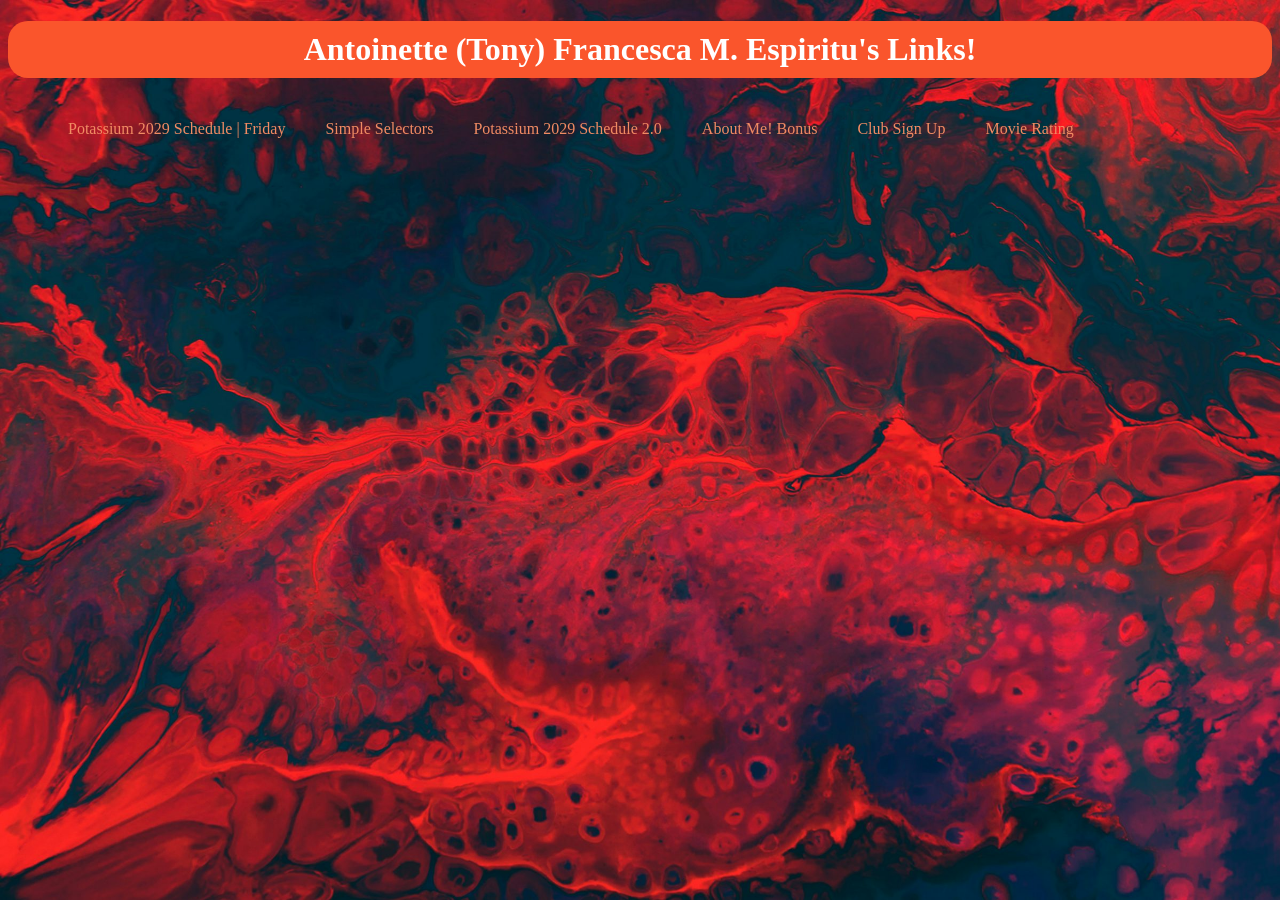
<file: Public/2nd Quarter/index.html>
<!DOCTYPE html>
<html>
    <header>
        <meta charset="UTF-8">
        <meta name ="viewport" content="width=device-width, initial-scale=1.0">
        <link rel="stylesheet" href="stylesheet4all.css">
        <link rel="icon" href="assets/hrmm.jpg">
        <meta name="author" content="Espiritu, Antoinette Francesca M."> 
    </header>

    <body>
        <h1> Antoinette (Tony) Francesca M. Espiritu's Links!</h1>
        <ul>
            <li><a href = "2Q1PotassiumEspiritu.html"> Potassium 2029 Schedule | Friday </a></li>
        </ul>
        <ul>
            <li><a href = "Q21NGPotassiumEspiritu.html"> Simple Selectors </a></li>
        </ul>
        <ul>
            <li><a href = "2Q2Potassium-Espiritu.html"> Potassium 2029 Schedule 2.0 </a></li>
        </ul>
        <ul>
            <li><a href = "Q2HWBonus.html"> About Me! Bonus </a></li>
        </ul>
        <ul>
            <li><a href = "../3rd_Quarter/Q3_2GPotassiumEspiritu.html"> Club Sign Up </a></li>
        </ul>
        <ul>
            <li><a href = "../4th_Quarter/q41gPotassiumEspiritu.html"> Movie Rating </a></li>
        </ul>
    </body>
</html>
</file>
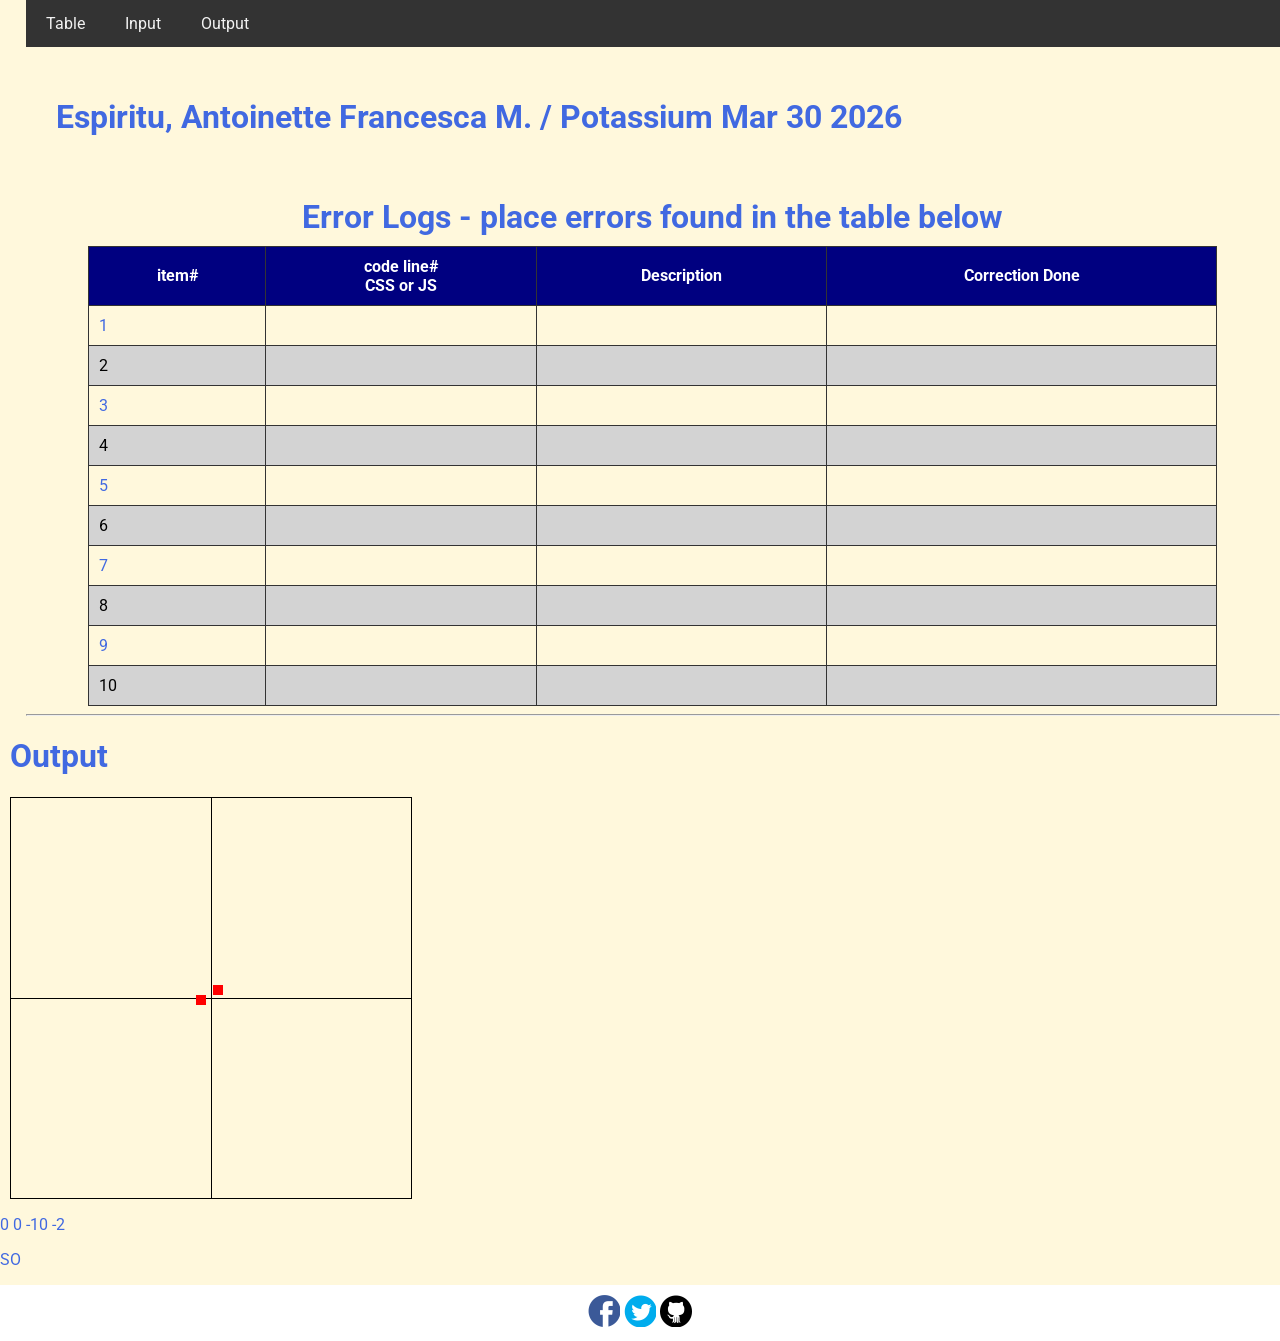
<file: Public/4th_Quarter/3rd Graded/index.html>
<!DOCTYPE html>
<html>
<head>
  <meta charset="utf-8">
  <meta name="viewport" content="width=device-width">
  <meta name="author" content="Espiritu, Antoinette Francesca M.">
  <meta name="description" content="testing and debugging">
  <meta name="keywords" content="testing and debugging">
  <title>Espiritu K11 | Graded 3</title>
  <link href="style.css" rel="stylesheet" type="text/css" />
  <link rel="preconnect" href="https://fonts.googleapis.com">
  <link rel="preconnect" href="https://fonts.gstatic.com" crossorigin>
  <link href="https://fonts.googleapis.com/css2?family=Open+Sans&family=Poppins:wght@300&family=Roboto&display=swap" rel="stylesheet">
  <link rel="icon" type="image/x-icon" href="images/favicon.ico">
  <style>
    tr:nth-child(1) ~ tr:nth-child(odd) {
      background-color: lightgray;
      color: black;
    }
    td, th {
      padding: 10px;
    }
    table {
      width: 90%;
      margin: 0 auto;
    }
    caption {
      font-size: 2em;
      font-weight: bold;
      padding: 10px;
    }
    
  </style>
</head>

<body>
  <header>
    <nav>
      <a href="index.html#start">Table</a>
      <a href="index.html#input">Input</a>
      <a href="index.html#output">Output</a>
    </nav>
    
    <h1 style="padding: 30px">Espiritu, Antoinette Francesca M. / Potassium Mar 30 2026 </h1>
  </header>

  <section id="table">
    <table> 
      <caption> Error Logs - place errors found in the table below</caption>
      <tr class="rColor">
        <th> item# </th> 
        <th> code line#<br/>CSS or JS </th> 
        <th> Description</th>
        <th> Correction Done</th>
      </tr>
      <tr>
        <td> 1 </td> 
        <td> </td> 
        <td> </td>
        <td> </td>
      </tr>
      <tr>
        <td> 2 </td> 
        <td> </td> 
        <td> </td>
        <td> </td>
      </tr>
      <tr>
        <td> 3 </td> 
        <td> </td> 
        <td> </td>
        <td> </td>
      </tr>
      <tr>
        <td> 4 </td> 
        <td> </td> 
        <td> </td>
        <td> </td>
      </tr>
      <tr>
        <td> 5 </td> 
        <td> </td> 
        <td> </td>
        <td> </td>
      </tr>
      <tr>
        <td> 6 </td> 
        <td> </td> 
        <td> </td>
        <td> </td>
      </tr>
      <tr>
        <td> 7 </td> 
        <td> </td> 
        <td> </td>
        <td> </td>
      </tr>
      <tr>
        <td> 8 </td> 
        <td> </td> 
        <td> </td>
        <td> </td>
      </tr>
      <tr>
        <td> 9 </td> 
        <td> </td> 
        <td> </td>
        <td> </td>
      </tr>
      <tr>
        <td> 10 </td> 
        <td> </td> 
        <td> </td>
        <td> </td>
      </tr>
     
    </table>
    <hr>
  </section>
  <h1 style="margin-left:10px;">Output</br></h1>
    <div id="coordinatePlane">
        <div id="xAxis" class="axis"></div>
        <div id="yAxis" class="axis"></div>
    </div>

    <p id="in1"></p>
    <p id="out1"></p>
  <!--- anchors for socmed site are done with image sprites -->
  <footer>
    <a href="https://facebook.com"> 
    <div class="icon facebook"></div>
    </a>
    <a href="https://twitter.com">
    <div class="icon twitter"></div>
    </a>
    <a href="https://github.com">
    <div class="icon github"></div>
    </a>
  </footer>
 <script src="script.js"></script>
</body>

</html>
</file>
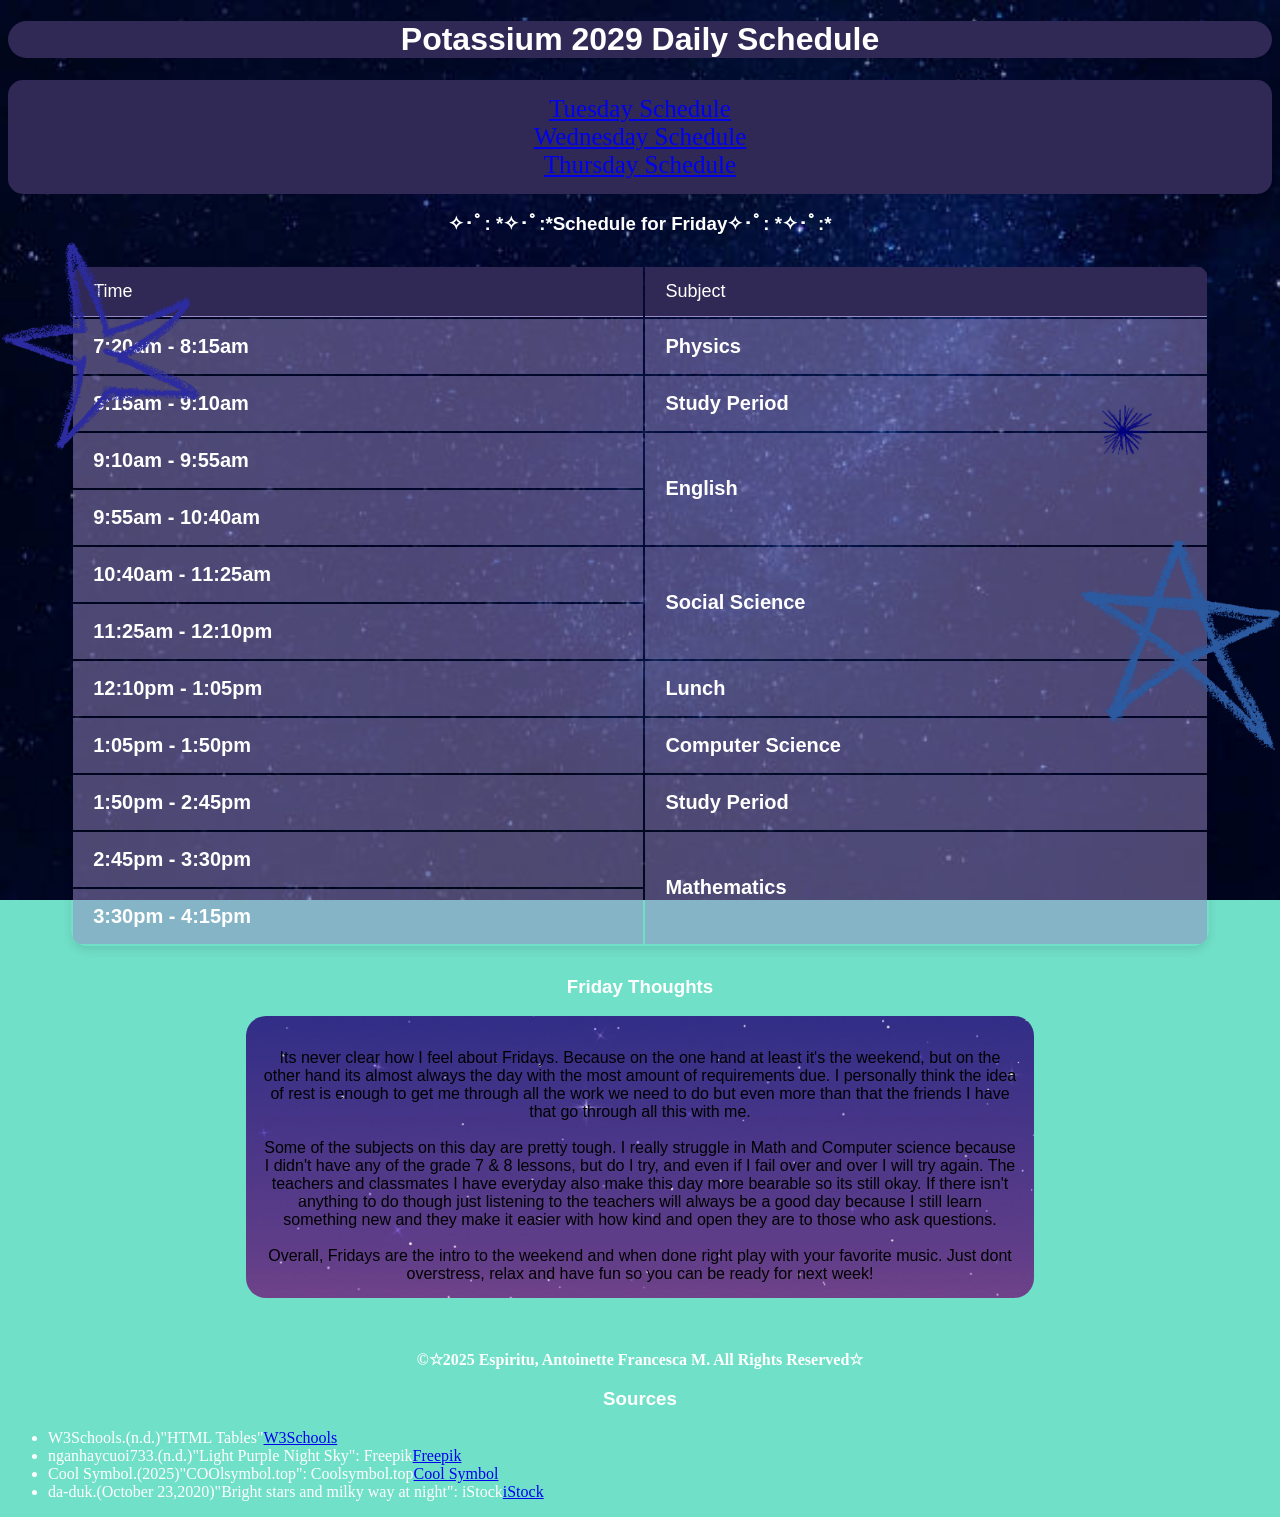
<file: Public/2nd Quarter/2Q1PotassiumEspiritu.html>
<!DOCTYPE html>
<html>
    <head>
        <meta charset="UTF-8">
        <meta name ="viewport" content="width=device-width, initial-scale=1.0">
        <link rel="icon" href="assets/work.jpg">
        <meta name="author" content="Espiritu, Antoinette Francesca M."> 
        <title> Potassium 2029 Schedule | Friday </title>
    </head>

<body>
    <style>
        h1 {
            text-align:center;
            font-family: "Poppins", sans-serif;
            border-radius:20px;
            background-color: #302955;
            color: white;
            
        }
        h3{
            text-align:center;
            font-family: "Poppins", sans-serif;
            color: white;
        }

        p { 
             text-align:center;
            font-family: "Poppins", sans-serif;
            background-color:#9b8bc7;
            display: block;
            width: 60%;
            border-radius: 20px;
            padding: 15px;
            margin-left: auto;
            margin-right: auto;
            background-image:url(assets/please.jpg);
            background-size: cover;
            border-width: 30px;
            border-color: #302955;
            
        }

        table {
          table-layout: auto;
          width: 90%;
          margin: 30px auto;
          font-family: "Poppins", sans-serif;
          font-size: 18px;
          text-align: left;
          box-shadow: 0 4px 10px rgba(0, 0, 0, 0.1);
          border-radius: 16px;
          overflow: hidden;
          border-bottom: #302955;
        }
        
        th{
          background: hsl(256, 35%, 66%, 0.5);
          color: white;
          padding: 16px 20px;
          font-size: 20px;
          border:#302955;
          border-width: 3px;
        }
        
        td {
          padding: 14px 20px;
          border-bottom: 1px solid #9b8bc7;
          background-color: #302955;
          color: white;
        }
        
        tr:hover{
          background-color: #eaf2ff;
          transition: background-color 0.2s ease;
        }

        img {
            width:200px;
            height:210px;
        }

        body {
            background-color: rgb(113, 224, 200);
            background-image: url('assets/Stars.jpg');
            background-size: cover;
            background-repeat: no-repeat;
            background-attachment: fixed;
        }

        ul.navbar {
            list-style-type: none;
            margin: 0;
            padding: 15px;
            position: sticky;
            top: 0;
            background-color:#302955;
            z-index: 1000;
            text-align: center;
            font-size: 25px;
            border-radius: 15px;
        }
        
        footer {
            color:white;
            text-align: center;
        }

        ul {
            text-align: left;
            color: white
        }

         #star5 {
            float: right;
            position: fixed;
            top: 60%;
            right: 0%;
        }

       #star4 {
            float: left;
            position: fixed;
            bottom: 50%;
            left: 0%;
        }

        #star3 {
            float: right;
            position: fixed;
            top: 45%;
            right:10%;
            width: 50px;
            height: 50px;
        }
        
        </style>

<h1>Potassium 2029 Daily Schedule</h1>

<ul class="navbar">
    <li><a href="https://hanna-malaika-lopez.github.io/CS3_2ndQtrPortfolioLopez/"> Tuesday Schedule </a></li>
    <li><a href="https://jacobcorvus.github.io/CS3_2ndQtrPortfolio/public/assets/"> Wednesday Schedule </a></li>
    <li><a href="https://jfkam.github.io/CS32ndQtrPortfolioKam_K16/public/2Q1GPotassiumKam.html"> Thursday Schedule </a></li>
</ul>

<h3>✧･ﾟ: *✧･ﾟ:*Schedule for Friday✧･ﾟ: *✧･ﾟ:*</h3>

<table> 
    <tr> 
        <td> Time </td>
        <td> Subject </td>
    </tr>
    <tr>
        <th> 7:20am - 8:15am </th>
        <th> Physics </th>
    </tr>
    <tr>
        <th> 8:15am - 9:10am </th>
        <th> Study Period </th>
    </tr>
    <tr>
        <th> 9:10am - 9:55am </th>
        <th rowspan="2"> English </th>
    </tr>
    <tr>
        <th> 9:55am - 10:40am</th>
    </tr>
    <tr>
        <th> 10:40am - 11:25am </th>
        <th rowspan="2"> Social Science </th>
    </tr>
    <tr>
        <th> 11:25am - 12:10pm </th>
    </tr>
    <tr>
        <th> 12:10pm - 1:05pm</th>
        <th> Lunch </th>
    </tr>
    <tr>
        <th> 1:05pm - 1:50pm</th>
        <th> Computer Science </th>
    </tr>
    <tr>
        <th> 1:50pm - 2:45pm</th>
        <th> Study Period </th>
    </tr>
    <tr>
        <th> 2:45pm - 3:30pm</th>
        <th rowspan="2"> Mathematics </th>
    </tr>
    <tr>
        <th> 3:30pm - 4:15pm</th>
    </tr>
</table>

<h3> Friday Thoughts</h3>
<p> 
    <br>
    Its never clear how I feel about Fridays.
     Because on the one hand at least it's the weekend,
      but on the other hand its almost always the day with
     the most amount of requirements due. I personally think 
     the idea of rest is enough to get me through all the work
    we need to do but even more than that the friends I have
     that go through all this with me.
<br><br>
 Some of the subjects on this day are pretty tough. I really
     struggle in Math and Computer science because I didn't have
      any of the grade 7 & 8 lessons, but do I try, and even if I
    fail over and over I will try again. The teachers and classmates
     I have everyday also make this day more bearable so its still
      okay. If there isn't anything to do though just listening to
       the teachers will always be a good day because I still learn 
       something new and they make it easier with how kind and open 
       they are to those who ask questions.
<br><br>
 Overall, Fridays are the intro to the weekend and when done right
     play with your favorite music. Just dont overstress, relax and have fun
     so you can be ready for next week!
     <br>
</p>

<img id="star5" src="assets/stari.png">

<img id="star4" src="assets/stary.png">

<img id="star3" src="assets/starr.png">

<br><br>
<footer>
    <b>&copy;&star;2025 Espiritu, Antoinette Francesca M. All Rights Reserved&star;</b>
</footer>
<h3> Sources </h3>
<ul>
    <li> W3Schools.(n.d.)"HTML Tables"<a href="https://www.w3schools.com/">W3Schools</a></li>
    <li> nganhaycuoi733.(n.d.)"Light Purple Night Sky": Freepik<a href="https://www.freepik.com/vectors/light-purple-night-sky">Freepik</a></li>
    <li> Cool Symbol.(2025)"COOlsymbol.top": Coolsymbol.top<a href="https://www.coolsymbol.top/">Cool Symbol</a></li>
    <li> da-duk.(October 23,2020)"Bright stars and milky way at night": iStock<a href="https://www.istockphoto.com/photos/sky-night-dark-blue">iStock</a></li>
</ul>

</body>
</html>
</file>
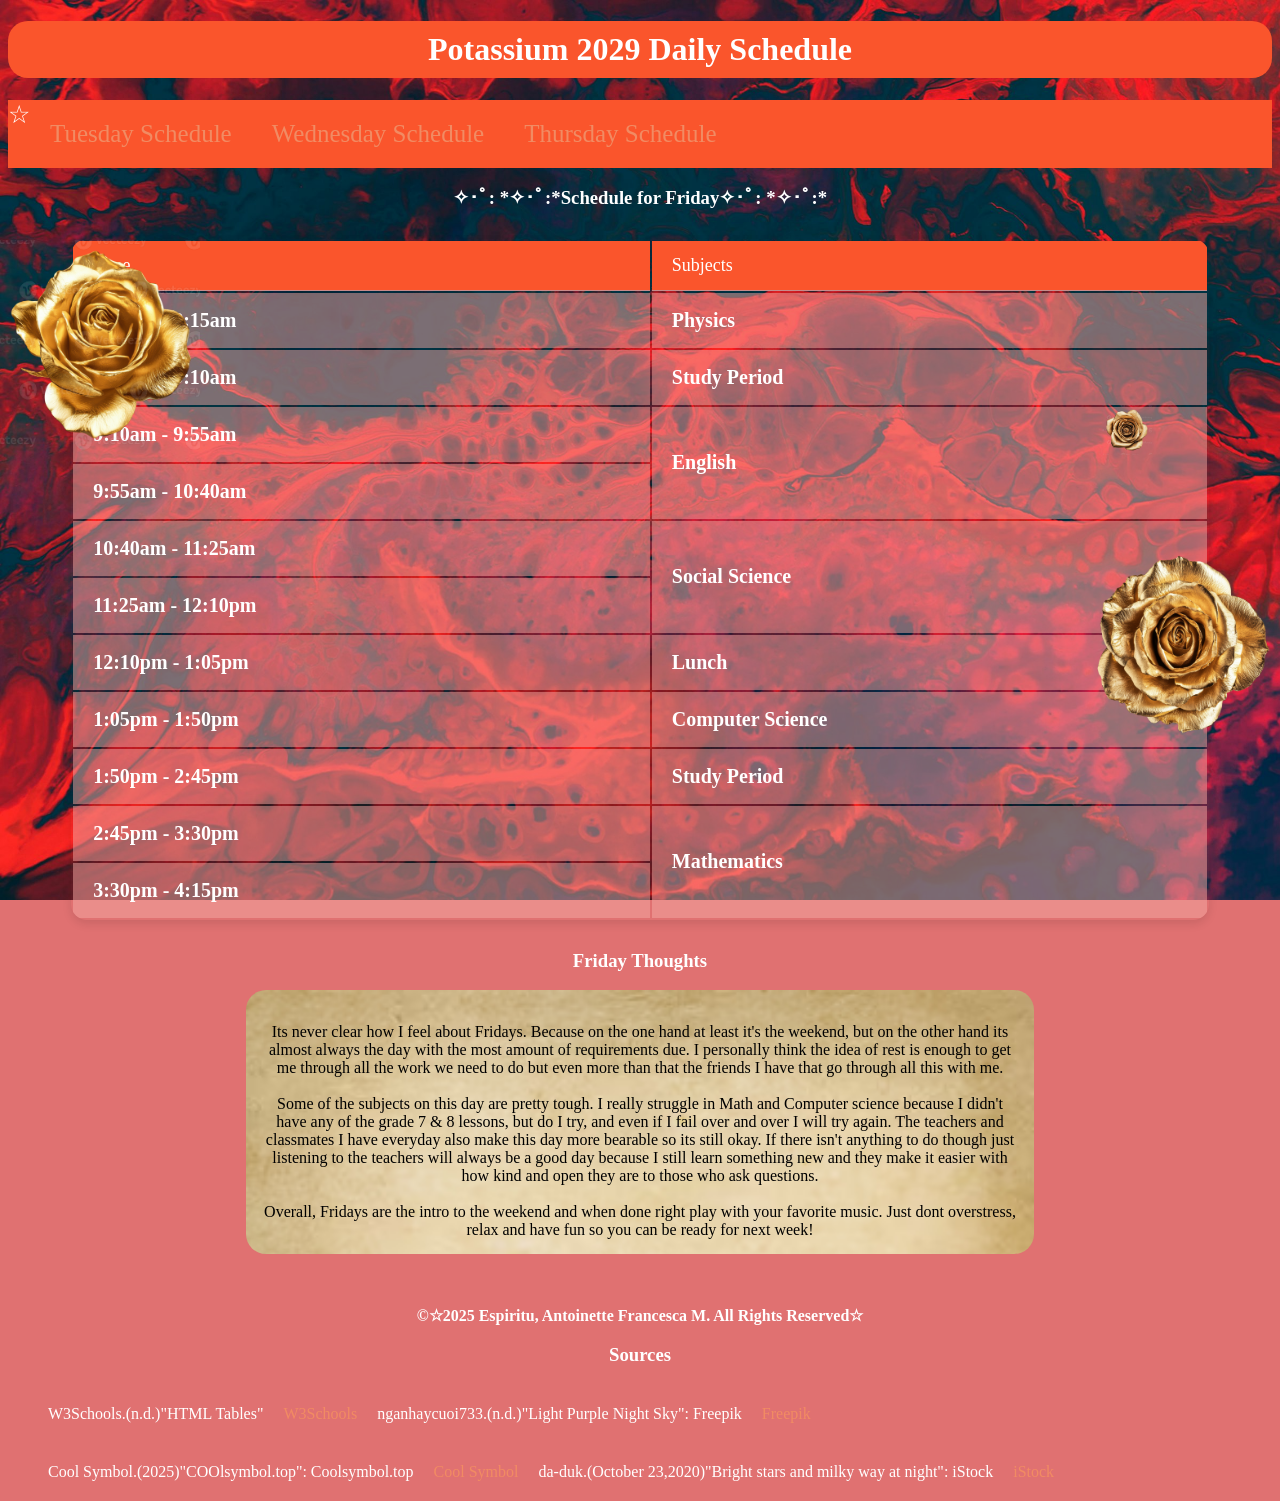
<file: Public/2nd Quarter/2Q2Potassium-Espiritu.html>
<!DOCTYPE html>
<html>
    <head>
        <meta charset="UTF-8">
        <meta name ="viewport" content="width=device-width, initial-scale=1.0">
        <link rel="stylesheet" href="stylesheet4all.css">
        <link rel="icon" href="assets/hrmm.jpg">
        <meta name="author" content="Espiritu, Antoinette Francesca M."> 
        <title> Potassium 2029 Schedule | Friday </title>
    </head>

<body>
    <style>
        #star5 {
            float: right;
            position: fixed;
            top: 60%;
            right: 0%;
        }

       #star4 {
            float: left;
            position: fixed;
            bottom: 50%;
            left: 0%;
        }

        #star3 {
            float: right;
            position: fixed;
            top: 45%;
            right:10%;
            width: 50px;
            height: 50px;
        }
        </style>

<h1>Potassium 2029 Daily Schedule</h1>

<ul class="navbar">
    <li>&star;</li>
    <li><a href="https://hanna-malaika-lopez.github.io/CS3_2ndQtrPortfolioLopez/"> Tuesday Schedule </a></li>
    <li><a href="https://jacobcorvus.github.io/CS3_2ndQtrPortfolio/public/assets/"> Wednesday Schedule </a></li>
    <li><a href="https://jfkam.github.io/CS32ndQtrPortfolioKam_K16/public/2Q1GPotassiumKam.html"> Thursday Schedule </a></li>
</ul>

<h3>✧･ﾟ: *✧･ﾟ:*Schedule for Friday✧･ﾟ: *✧･ﾟ:*</h3>

<table> 
    <tr> 
        <td> Time </td>
        <td> Subjects </td>
    </tr>
    <tr>
        <th> 7:20am - 8:15am </th>
        <th> Physics </th>
    </tr>
    <tr>
        <th> 8:15am - 9:10am </th>
        <th> Study Period </th>
    </tr>
    <tr>
        <th> 9:10am - 9:55am </th>
        <th rowspan="2"> English </th>
    </tr>
    <tr>
        <th> 9:55am - 10:40am</th>
    </tr>
    <tr>
        <th> 10:40am - 11:25am </th>
        <th rowspan="2"> Social Science </th>
    </tr>
    <tr>
        <th> 11:25am - 12:10pm </th>
    </tr>
    <tr>
        <th> 12:10pm - 1:05pm</th>
        <th> Lunch </th>
    </tr>
    <tr>
        <th> 1:05pm - 1:50pm</th>
        <th> Computer Science </th>
    </tr>
    <tr>
        <th> 1:50pm - 2:45pm</th>
        <th> Study Period </th>
    </tr>
    <tr>
        <th> 2:45pm - 3:30pm</th>
        <th rowspan="2"> Mathematics </th>
    </tr>
    <tr>
        <th> 3:30pm - 4:15pm</th>
    </tr>
</table>

<h3> Friday Thoughts</h3>
<p> 
    <br>
    Its never clear how I feel about Fridays.
     Because on the one hand at least it's the weekend,
      but on the other hand its almost always the day with
     the most amount of requirements due. I personally think 
     the idea of rest is enough to get me through all the work
    we need to do but even more than that the friends I have
     that go through all this with me.
<br><br>
 Some of the subjects on this day are pretty tough. I really
     struggle in Math and Computer science because I didn't have
      any of the grade 7 & 8 lessons, but do I try, and even if I
    fail over and over I will try again. The teachers and classmates
     I have everyday also make this day more bearable so its still
      okay. If there isn't anything to do though just listening to
       the teachers will always be a good day because I still learn 
       something new and they make it easier with how kind and open 
       they are to those who ask questions.
<br><br>
 Overall, Fridays are the intro to the weekend and when done right
     play with your favorite music. Just dont overstress, relax and have fun
     so you can be ready for next week!
     <br>
</p>

<img id="star5" src="assets/oh.webp">

<img id="star4" src="assets/ooh.webp">

<img id="star3" src="assets/oooh.webp">

<br><br>
<footer>
    <b>&copy;&star;2025 Espiritu, Antoinette Francesca M. All Rights Reserved&star;</b>
</footer>
<h3> Sources </h3>
<ul>
    <li> W3Schools.(n.d.)"HTML Tables"<a href="https://www.w3schools.com/">W3Schools</a></li>
    <li> nganhaycuoi733.(n.d.)"Light Purple Night Sky": Freepik<a href="https://www.freepik.com/vectors/light-purple-night-sky">Freepik</a></li>
    <li> Cool Symbol.(2025)"COOlsymbol.top": Coolsymbol.top<a href="https://www.coolsymbol.top/">Cool Symbol</a></li>
    <li> da-duk.(October 23,2020)"Bright stars and milky way at night": iStock<a href="https://www.istockphoto.com/photos/sky-night-dark-blue">iStock</a></li>
</ul>

</body>
</html>
</file>
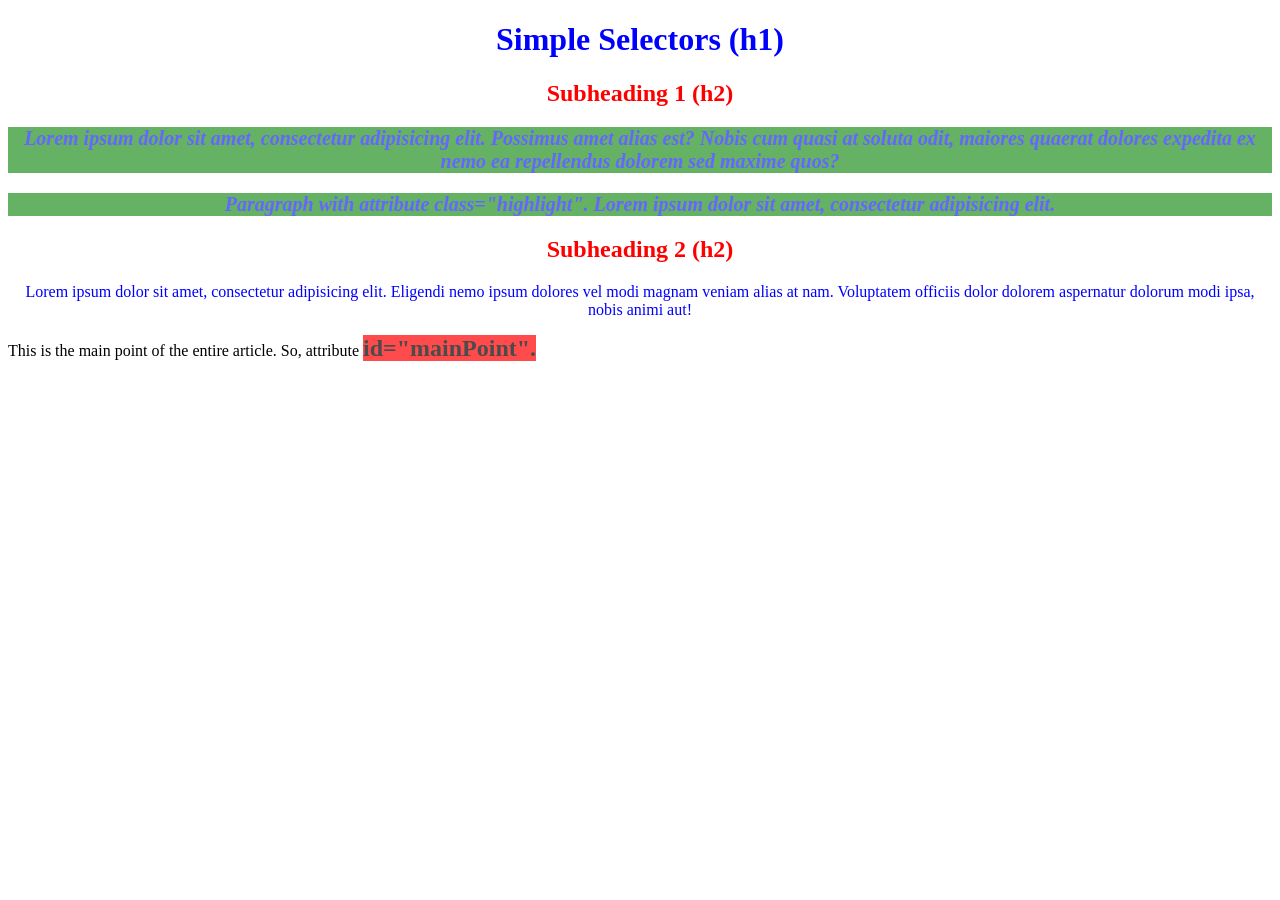
<file: Public/2nd Quarter/Q21NGPotassiumEspiritu.html>
<!DOCTYPE html>
<html>
<head>
    <title>Simple Selectors</title>
    <style>
        /* all h2 elements */
        h2 {
         color: red;
         text-align: center;
        }
        
        /* all with class="highlight" */
        .highlight {
         font-size: 20px;
         font-weight: bold;
         font-style: italic;
         background-color: green;
         opacity: 0.6;
        }
        
        /* element with id="mainPoint" */
        #mainPoint {
         font-size: 24px;
         font-weight: bold;
         background-color: red;
         opacity: 0.7;
        }
        
        /* all p AND h1 elements */
        h1, p {
         color: blue;
         text-align: center;
        }
    </style>
</head>
<body>
    <h1>Simple Selectors (h1)</h1>

    <h2>Subheading 1 (h2)</h2>
    
    <p class="highlight">Lorem ipsum dolor sit amet, consectetur adipisicing elit. Possimus amet alias est? Nobis cum quasi at soluta odit,
    maiores quaerat dolores expedita ex nemo ea repellendus dolorem sed maxime quos?</p>
    
    <p class="highlight">Paragraph with attribute class="highlight".  Lorem ipsum dolor sit amet, consectetur adipisicing elit.</p>
    
    <h2>Subheading 2 (h2)</h2>
    <p>Lorem ipsum dolor sit amet, consectetur adipisicing elit. Eligendi nemo ipsum dolores vel modi magnam veniam alias at nam. Voluptatem officiis
    dolor dolorem aspernatur dolorum modi ipsa, nobis animi aut!</p>
    
    <div>This is the main point of the entire article. So, attribute <span id="mainPoint">id="mainPoint".</span>
    </div>
</body>
</html>
</file>
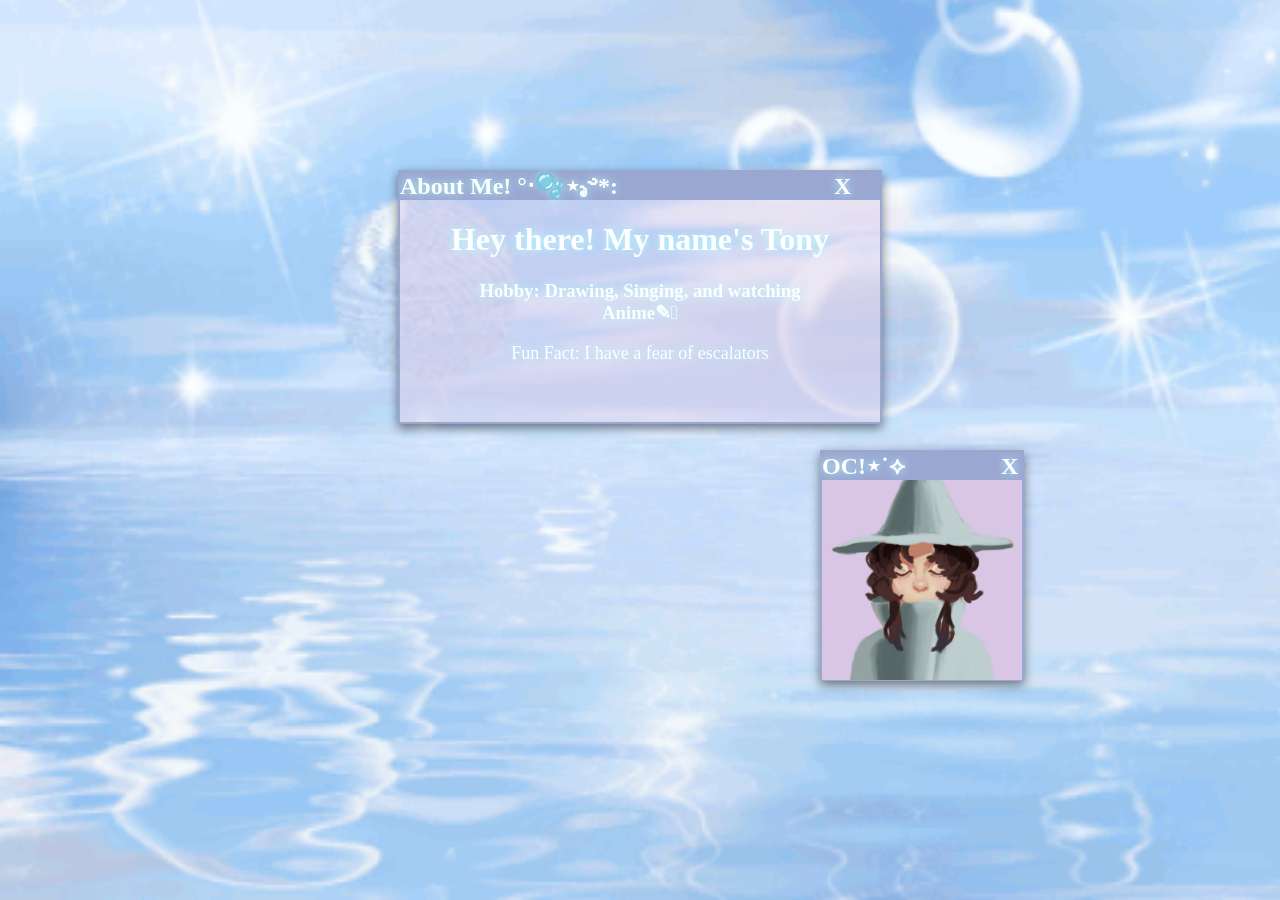
<file: Public/2nd Quarter/Q2HWBonus.html>
<!DOCTYPE html>
<html>
    <head>
        <title> About Me!</title>
    </head>
    <style>
        body{
            background-image: url("assets/Aero.gif");
            background-size:cover;
             background-repeat: no-repeat; 
             background-attachment: fixed;
        }
        .card {
            background-color: rgba(221, 208, 236, 0.5);
            color: #fdfeff;
            text-align: center;
            padding: 40px;
            border: 2px solid #9aa7d1;
            box-shadow: 0 4px 10px rgb(0, 0, 0, 0.5);
            width: 400px;
            transition: background-color 0.3s ease;
            margin: auto;
            margin-top: 170px; 
        }
        .card h2{
            background: #9aa7d1;
            background-position: top;
            padding:0px;
            margin: -40px -40px 20px -40px;
            text-align: left;
            font-weight:bold;
            text-shadow: 0 0 10px #b3ffff;
            margin-bottom:20px;
        }
        .card h1{
            font-weight:bold;
            text-shadow: 0 0 10px #b3ffff;
        }
        .card h3{
            font-weight:bold;
            text-shadow: 0 0 10px #b3ffff;
        }
        .card p{
            text-shadow: 0 0 10px #b3ffff;
            font-size: 18px;
        }
        .card:hover {
            background-color: rgba(249, 205, 255, 0.774);
        }
         #extra{
            float: right;
            position: fixed;
            top: 50%;
            right: 20%;
            background-color: rgba(221, 208, 236, 0.5);
            border: 2px solid #9aa7d1;
            box-shadow: 0 4px 10px rgb(0, 0, 0, 0.5);
            transition: background-color 0.3s ease; 
            width: 200px;
            height: 227px;
        }
        #extra h2{
            background: #9aa7d1;
            text-align: top;
            font-weight:bold;
            text-shadow: 0 0 10px #b3ffff;
            color: #fdfeff;
            margin:0px;
        }
        img{
            width: 200px;
            height:200px;
        }

        /* I wanted to try something sir hehe */

        #overlay{
            position: absolute;
            top: 28px;
            left: 0;
            width: 200px;
            height: 200px;
            opacity: 0;
            transition: opacity 0.3s ease;
        }
        #extra:hover #overlay{
         opacity: 1;
        }

    </style>
    <body>
        <div class="card">
            <h2> About Me! °‧🫧⋆.ೃ࿔*: ‎ ‎ ‎ ‎ ‎ ‎ ‎ ‎ ‎ ‎ ‎ ‎ ‎ ‎ ‎ ‎ ‎ ‎ ‎ ‎ ‎ ‎ ‎ ‎ ‎ ‎ ‎ ‎ ‎ ‎ ‎ ‎ ‎ ‎ ‎ X</h2>
            <h1> Hey there! My name's Tony </h1>
            <h3> Hobby: Drawing, Singing, and watching Anime✎𓂃</h3>
            <p> Fun Fact: I have a fear of escalators</p>
        </div>

        <div id="extra">
        <h2> OC!⋆˙⟡ ‎ ‎ ‎ ‎ ‎‎ ‎ ‎ ‎ ‎ ‎ ‎ ‎ ‎ ‎ ‎  X</h2>
        <img id="star5" src="assets/gr.jpg">
            <div id="overlay">
            <img src="assets/grr.jpg">
            </div>
        </div>
    </body>
</html>
</file>
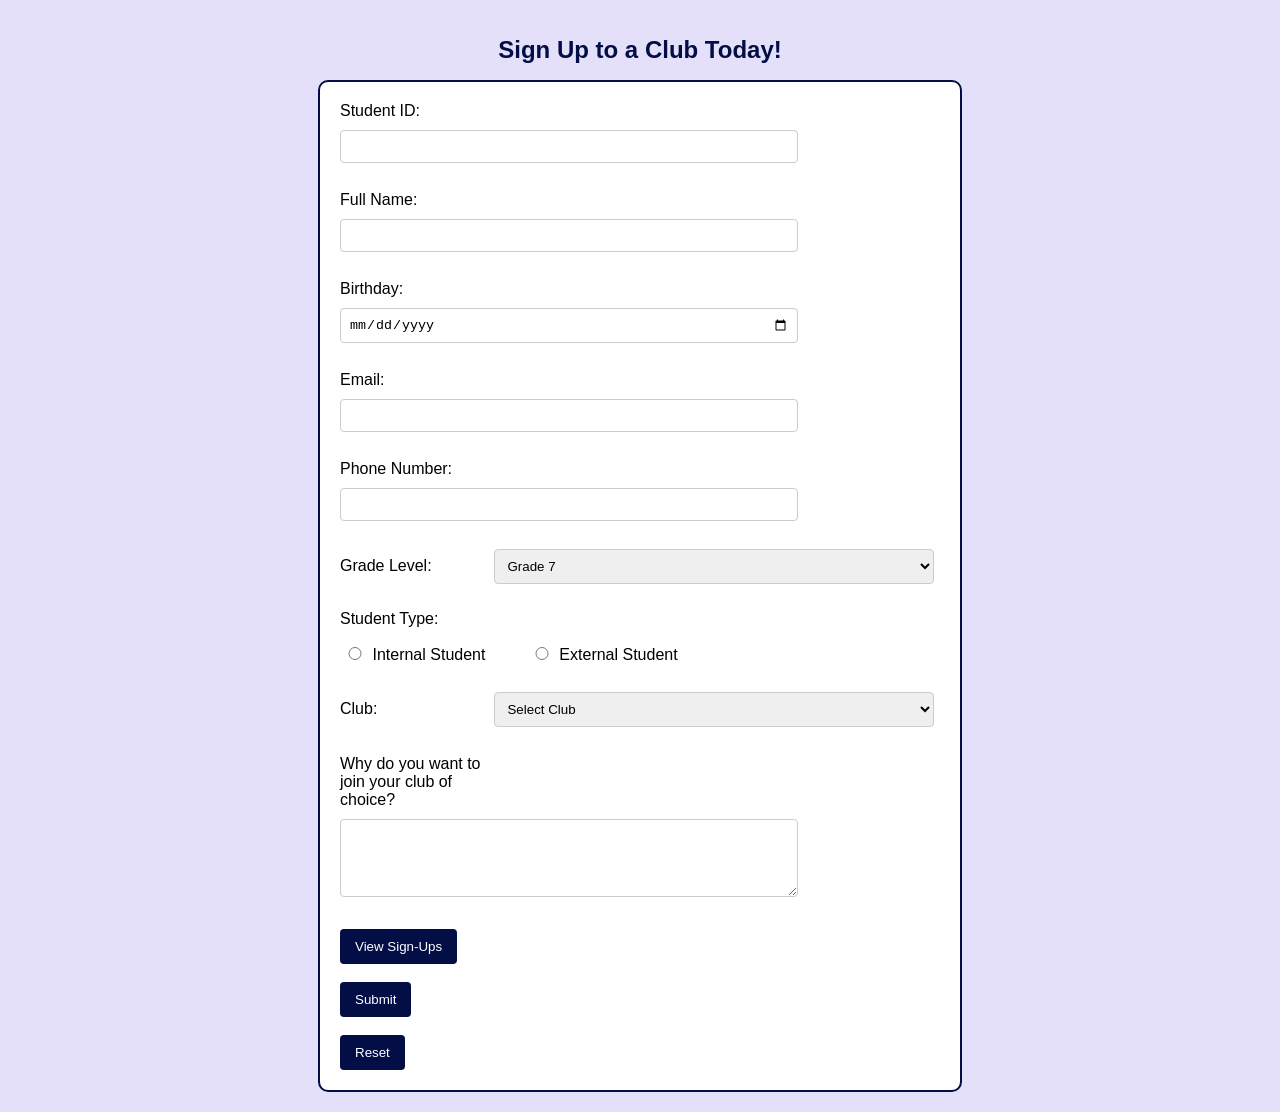
<file: Public/3rd_Quarter/Q3_2GPotassiumEspiritu.html>
<!DOCTYPE html>
<html>
    <style>
        body {
            font-family: Arial, sans-serif;
            background-color: #e5e0fa;
            margin: 0;
            padding: 20px;
        }

        h1 {
            text-align: center;
            color: #020e45;
            font: bold 24px Arial, sans-serif;
        }

        .box {
            background-color: #ffffff;
            border: 2px solid #020e45;
            border-radius: 10px;
            padding: 20px;
            max-width: 600px;
            margin: auto;
        }

        label {
            display: inline-block;
            width: 150px;
            margin-bottom: 10px;
        }

        input:hover, select:hover, textarea:hover {
            box-shadow: 0 0 6px rgba(7, 0, 68, 0.8);
            border-color: #1e0270;
        }

        input:focus, select:focus, textarea:focus {
            box-shadow: 0 0 8px rgba(7, 0, 68, 0.8);
            border-color: #1e0270;
            outline: none;
        }

        input.error, textarea.error, select.error {
            border-color: #dc3545;
            box-shadow: 0 0 8px rgba(220, 53, 69, 0.9);
            background-color: #fff5f5;
        }

        input.valid, textarea.valid, select.valid {
            border-color: #28a745;
            box-shadow: 0 0 8px rgba(40, 167, 69, 0.8);
            background-color: #f6fff8;
        }

        input, select, textarea {
            width: calc(100% - 160px);
            padding: 8px;
            margin-bottom: 10px;
            border: 1px solid #ccc;
            border-radius: 4px;
        }

        button {
            background-color: #020e45;
            color: white;
            padding: 10px 15px;
            border: none;
            border-radius: 4px;
            cursor: pointer;
        }

        button:hover {
            background-color: #020e45;
        }

        .popUp1, .popUp2, .popUp3 {
            display: none;
            position: fixed;
            top: 50%;
            left: 50%;
            transform: translate(-50%, -50%);
            background-color: #ffffff;
            border: 2px solid #020e45;
            border-radius: 10px;
            padding: 20px;
            z-index: 1000;
        }

        .popUp1.show, .popUp2.show, .popUp3.show {
            display: block;
        }

        input[type="radio"] {
            width: 20px;
        }
    </style>
    <body>
        <h1>Sign Up to a Club Today!</h1>
        <div class = "box">
            <form method="post" id ="donationForm">
                <label for ="studentID">Student ID:</label>
                <input type="numeric" id="studentID" name="studentID" novalidate><br><br>

                <label for ="fullName">Full Name:</label>
                <input type="text" id="fullName" name="fullName" novalidate><br><br>

                <label for ="bday">Birthday:</label>
                <input type="date" id="bday" name="bday" novalidate><br><br>

                <label for ="email">Email:</label>
                <input type="email" id="email" name="email" novalidate><br><br>

                <label for ="phoneNum">Phone Number:</label>
                <input type="number" id="phoneNum" name="phoneNum" novalidate><br><br>

                <label for ="grade">Grade Level:</label>
                <select id="grade" name="grade" required>
                    <option value="grade7">Grade 7</option>
                    <option value="grade8">Grade 8</option>
                    <option value="grade9">Grade 9</option>
                    <option value="grade10">Grade 10</option>
                    <option value="grade11">Grade 11</option>
                    <option value="grade12">Grade 12</option>
                </select>
                
                <p>Student Type:</p>
                <input type="radio" id="internal" name ="intExt" value="internal">
                <label for="internal">Internal Student</label>
                <input type="radio" id="external" name ="intExt" value="external">
                <label for="external">External Student</label><br><br>

                <label for="club">Club:</label>
                <select id="club" required>
                    <option value="">Select Club</option>
                    <option value="Aksis">Aksis</option>
                    <option value="Alianti">Alianti</option>
                    <option value="AstroSoc">AstroSoc</option>
                    <option value="Bake Club">Bake Club</option>
                    <option value="Bravura">Bravura</option>
                    <option value="Celluloid">Celluloid</option>
                    <option value="Computron">Computron</option>
                    <option value="Himig Agham">Himig Agham</option>
                    <option value="Intyale">Intyale</option>
                    <option value="Invictus">Invictus</option>
                    <option value="Kamalayan">Kamalayan</option>
                    <option value="Kislap">Kislap</option>
                    <option value="Likha">Likha</option>
                    <option value="Munwha">Munwha</option>
                    <option value="PISAY.XYZ">PISAY.XYZ</option>
                    <option value="SCA">SCA</option>
                    <option value="Sigasig">Sigasig</option>
                    <option value="Volant">Volant</option>
                </select><br><br>

                <label for="textArea">Why do you want to join your club of choice?</label>
                <textarea id="textArea" name="textArea" rows="4" cols="67"></textarea><br><br>

                <button type="button" onclick="window.location.href='Q3_PotassiumEspiritu_SignUps.html'">View Sign-Ups</button> <br><br>
                <button type="submit" value="Submit">Submit</button> <br><br>
                <button type="reset" value="Reset">Reset</button>
            </form>
        </div>

        <div class="popUp1">
            <span>Are you sure you want to submit this form?</span>
            <button id="yesBtn">Yes</button>
            <button id="noBtn">No</button>
        </div>

        <div class="popUp2">
            <span>Your form is incomplete, please fill in the required information.</span>
            <br><br>
            <button id="okBtn">Okay</button>
        </div>

        <div class="popUp3">
            <span>Are you sure you want to reset this form?</span>
            <button id="yesBtn2">Yes</button>
            <button id="noBtn2">No</button>
        </div>

    </body>
    <script>
        document.addEventListener("DOMContentLoaded", function() {
            const form = document.getElementById("donationForm");
            const studentID = document.getElementById("studentID");
            const fullName = document.getElementById("fullName");
            const bday = document.getElementById("bday");
            const email = document.getElementById("email");
            const phoneNum = document.getElementById("phoneNum");
            const grade = document.getElementById("grade");
            const studentType = document.getElementsByName("intExt");
            const textArea = document.getElementById("textArea");
            let signUps = [];

            const fields = document.querySelectorAll("#studentID, #fullName, #bday, #email, #phoneNum, #grade, #club, #textArea");
            let goReset = false;

            form.addEventListener("submit", function(event) {
                event.preventDefault();     
                
                 const studentTypeVal = [...studentType].some(radio => radio.checked);

                if (!studentID.value || !fullName.value || !bday.value || !email.value || !phoneNum.value || !grade.value || !document.getElementById("club").value || !studentTypeVal) {
                    document.querySelector(".popUp2").classList.add("show");
                } else {
                    document.querySelector(".popUp1").classList.add("show");
                }
            });

            if (localStorage.getItem("signUps")) {
                signUps = JSON.parse(localStorage.getItem("signUps"));
            }

            form.addEventListener("reset", function(event) {
                if(!goReset) {
                    event.preventDefault();
                    document.querySelector(".popUp3").classList.add("show");
                } else {
                    studentID.value = "";
                    fullName.value = "";
                    bday.value = "";
                    email.value = "";
                    phoneNum.value = "";
                    grade.value = "";
                    studentType.forEach(radio => radio.checked = false);
                    document.getElementById("club").value = "";
                    textArea.value = "";
                };
            });  
            
                document.getElementById("yesBtn").addEventListener("click", () => {
                    document.querySelector(".popUp1").classList.remove("show");

                    if (localStorage.getItem("signUps")) {
                        signUps = JSON.parse(localStorage.getItem("signUps"));
                    }

                    let studentTypeValue = "";
                    studentType.forEach(radio => {
                        if (radio.checked) {
                            studentTypeValue = radio.value;
                        }
                    });

                    const newSignUp = {
                        studentID: studentID.value,
                        fullName: fullName.value,
                        birthday: bday.value,
                        email: email.value,
                        phone: phoneNum.value,
                        grade: grade.value,
                        studentType: studentTypeValue,
                        club: document.getElementById("club").value,
                        reason: textArea.value
                    };

                    signUps.push(newSignUp);

                    localStorage.setItem("signUps", JSON.stringify(signUps));

                    alert("Sign-up saved successfully!");
                    goReset = true;
                    form.reset();
                    goReset = false;
            });

            document.getElementById("noBtn").addEventListener("click", () => {
                document.querySelector(".popUp1").classList.remove("show");
            });

            document.getElementById("yesBtn2").addEventListener("click", () => {
               goReset = true;
               document.querySelector(".popUp3").classList.remove("show");
                form.reset();
            });

            document.getElementById("noBtn2").addEventListener("click", () => {
                document.querySelector(".popUp3").classList.remove("show");
            });

            document.getElementById("okBtn").addEventListener("click", () => {
                document.querySelector(".popUp2").classList.remove("show");
            });

            fields.forEach(field => {
                field.addEventListener("blur", () => {
                    if (field.value.trim() === "") {
                        field.classList.add("error");
                        field.classList.remove("valid");
                    } else {
                        field.classList.remove("error");
                        field.classList.add("valid");
                    }
                });
            });
        });
    </script>
</html>
</file>
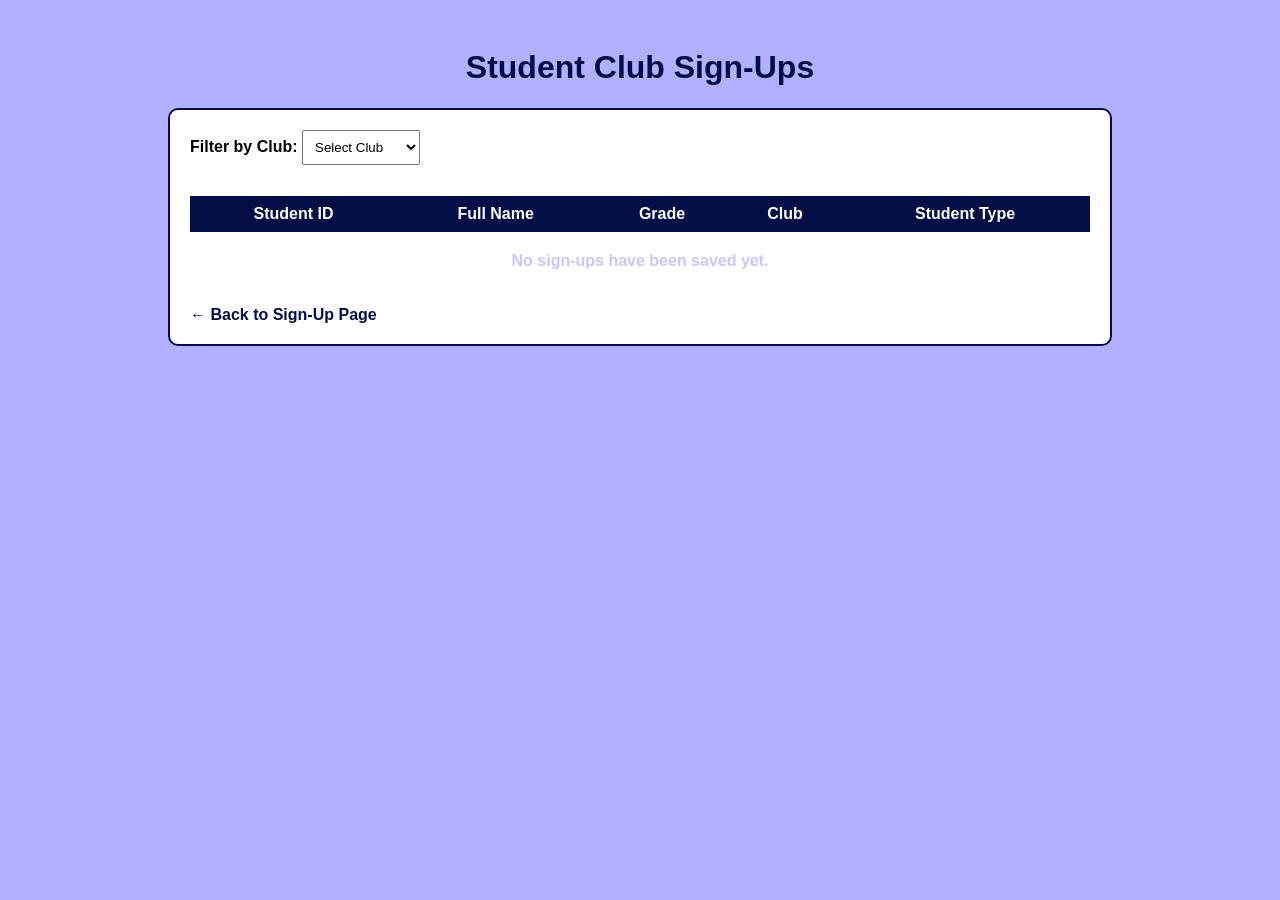
<file: Public/3rd_Quarter/Q3_PotassiumEspiritu_SignUps.html>
<!DOCTYPE html>
<html lang="en">
<head>
    <meta charset="UTF-8">
    <title>View Sign-Ups</title>

    <style>
        body {
            font-family: Arial, sans-serif;
            background-color: #b1b0fd;
            padding: 20px;
        }

        h1 {
            text-align: center;
            color: #020e45;
        }

        .container {
            max-width: 900px;
            margin: auto;
            background: #ffffff;
            padding: 20px;
            border-radius: 10px;
            border: 2px solid #020e45;
        }

        select {
            padding: 8px;
            margin-bottom: 15px;
        }

        table {
            width: 100%;
            border-collapse: collapse;
            margin-top: 10px;
        }

        th, td {
            border: 1px solid #020e45;
            padding: 8px;
            text-align: center;
        }

        th {
            background-color: #020e45;
            color: #ffffff;
        }

        .total {
            margin-top: 15px;
            font-weight: bold;
        }

        .message {
            margin-top: 20px;
            font-weight: bold;
            text-align: center;
            color: #c9c7ff;
        }

        a {
            display: inline-block;
            margin-top: 20px;
            text-decoration: none;
            color: #020e45;
            font-weight: bold;
        }

        a:hover {
            text-decoration: underline;
        }
    </style>
</head>

<body>

<h1>Student Club Sign-Ups</h1>

<div class="container">

    <label for="clubFilter"><strong>Filter by Club:</strong></label>
    <select id="clubFilter">
        <option value="">Select Club</option>
                    <option value="Aksis">Aksis</option>
                    <option value="Alianti">Alianti</option>
                    <option value="AstroSoc">AstroSoc</option>
                    <option value="Bake Club">Bake Club</option>
                    <option value="Bravura">Bravura</option>
                    <option value="Celluloid">Celluloid</option>
                    <option value="Computron">Computron</option>
                    <option value="Himig Agham">Himig Agham</option>
                    <option value="Intyale">Intyale</option>
                    <option value="Invictus">Invictus</option>
                    <option value="Kamalayan">Kamalayan</option>
                    <option value="Kislap">Kislap</option>
                    <option value="Likha">Likha</option>
                    <option value="Munwha">Munwha</option>
                    <option value="PISAY.XYZ">PISAY.XYZ</option>
                    <option value="SCA">SCA</option>
                    <option value="Sigasig">Sigasig</option>
                    <option value="Volant">Volant</option>
    </select>

    <p class="total" id="totalCount"></p>

    <table id="signUpTable">
        <thead>
            <tr>
                <th>Student ID</th>
                <th>Full Name</th>
                <th>Grade</th>
                <th>Club</th>
                <th>Student Type</th>
            </tr>
        </thead>
        <tbody>

        </tbody>
    </table>

    <p class="message" id="message"></p>

    <a href="Q3_2GPotassiumEspiritu.html">← Back to Sign-Up Page</a>

</div>

<script>
    const tableBody = document.querySelector("#signUpTable tbody");
    const clubFilter = document.getElementById("clubFilter");
    const totalCount = document.getElementById("totalCount");
    const message = document.getElementById("message");

    const signUps = JSON.parse(localStorage.getItem("signUps"));

    function displaySignUps(selectedClub) {
        tableBody.innerHTML = "";
        message.textContent = "";
        totalCount.textContent = "";

        if (!signUps || signUps.length === 0) {
            message.textContent = "No sign-ups have been saved yet.";
            return;
        }

        const filteredSignUps = selectedClub === "ALL"
            ? signUps
            : signUps.filter(signUp => signUp.club === selectedClub);

        if (filteredSignUps.length === 0) {
            message.textContent = "No sign-ups for the selected club.";
            totalCount.textContent = "Total Sign-Ups: 0";
            return;
        }

        filteredSignUps.forEach(signUp => {
            const row = document.createElement("tr");

            row.innerHTML = `
                <td>${signUp.studentID}</td>
                <td>${signUp.fullName}</td>
                <td>${signUp.grade}</td>
                <td>${signUp.club}</td>
                <td>${signUp.studentType}</td>
            `;

            tableBody.appendChild(row);
        });

        totalCount.textContent = `Total Sign-Ups: ${filteredSignUps.length}`;
    }

    clubFilter.addEventListener("change", () => {
        displaySignUps(clubFilter.value);
    });

    displaySignUps("ALL");
</script>

</body>
</html>
</file>
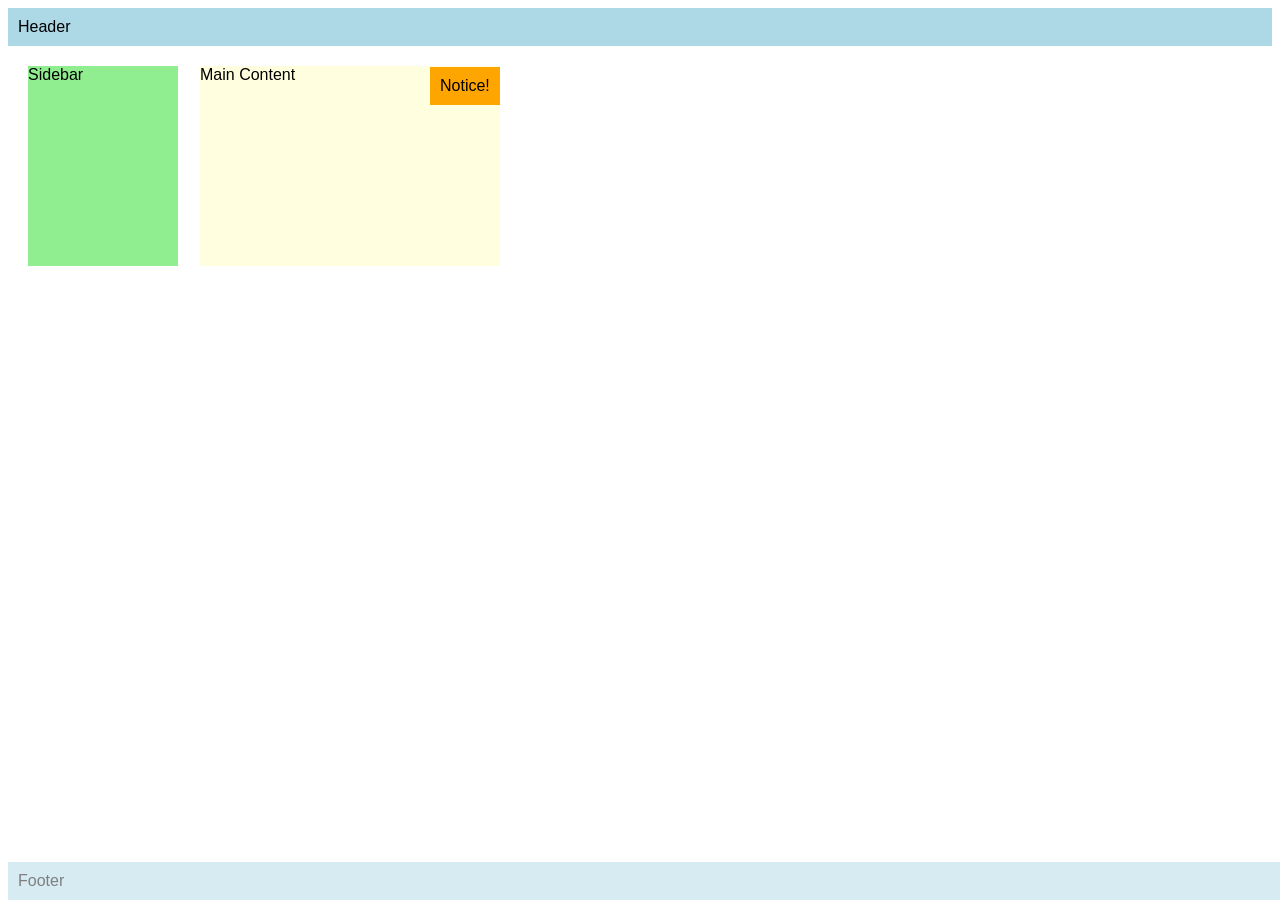
<file: Public/4th_Quarter/9KEspirituSeatwrok2.html>
<!DOCTYPE html>
<html>
<head>
  <meta name="author" content="<your names>" />
  <meta name="revised" content="<date today>" />
  <style>
    body { font-family: Arial, sans-serif; }
    .header, .footer {
      background: lightblue;
      padding: 10px;
    }
    .footer {
       opacity: 0.5;
       position: fixed; 
       bottom: 0; 
       width: 100%;
    }
    .sidebar {
      background: lightgreen;
      width: 150px;
      height: 200px;
      position: relative; 
      top: 20px; 
      left: 20px;
    }
    .content {
      background: lightyellow;
      width: 300px;
      height: 200px;
      position: fixed; 
      top: 66px; 
      left: 200px;
      z-index: 1;
    }    
    .notice {
    position: absolute;
    top: 67px;
    left: 430px;
    background: orange;
    padding: 10px;
    z-index: 2;
    }
  </style>
</head>
<body>
  <div class="header">Header</div>
  <div class="sidebar">Sidebar</div>
  <div class="content">Main Content</div>
  <div class="footer">Footer</div>
  <div class="notice">Notice!</div>
</body>
</html>
</file>
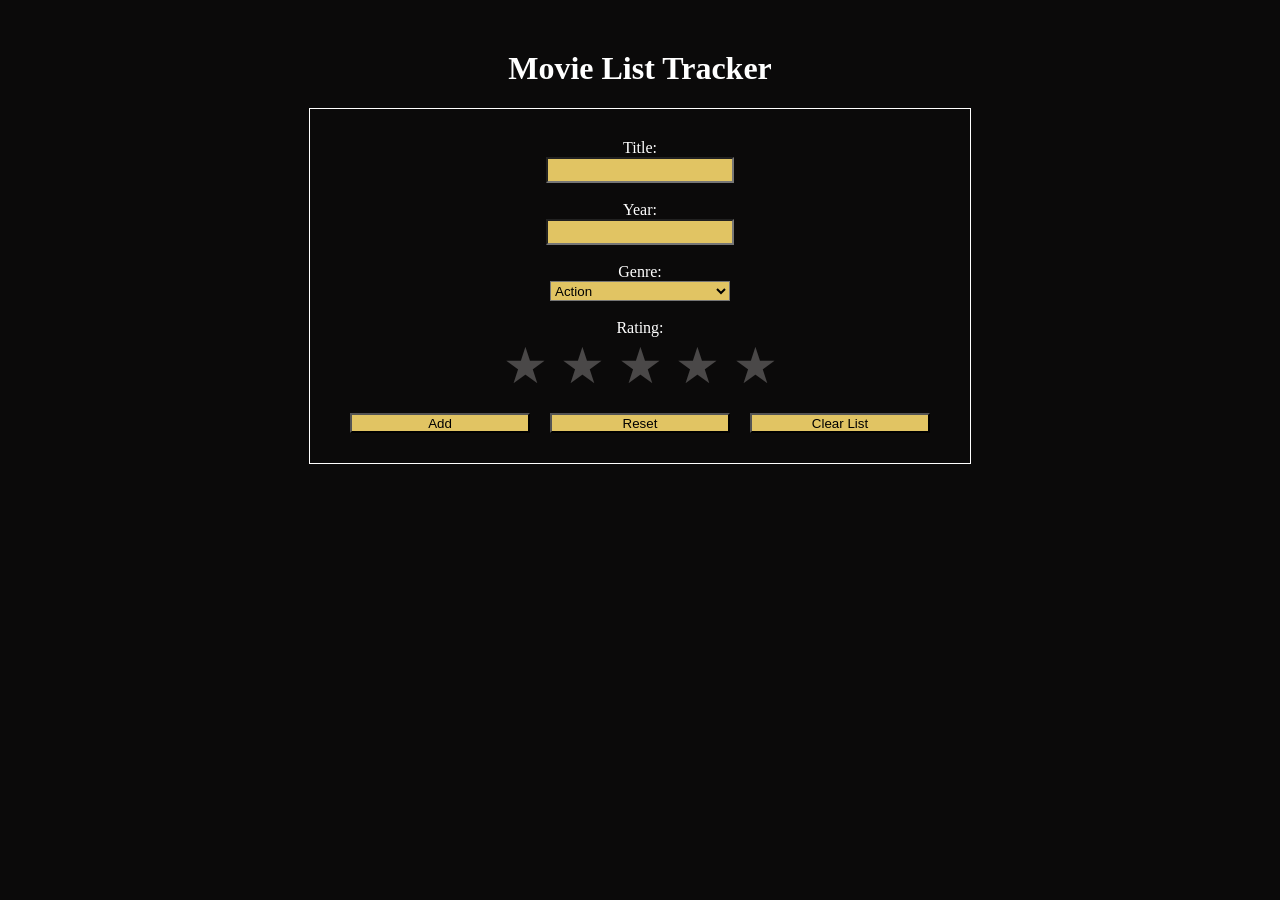
<file: Public/4th_Quarter/q41gPotassiumEspiritu.html>
<!DOCTYPE html>
<html>
    <head>
        <meta charset="UTF-8">
        <meta name ="viewport" content="width=device-width, initial-scale=1.0">
        <link rel="icon" href="../2nd Quarter/assets/work.jpg">
        <meta name="author" content="Espiritu, Antoinette Francesca M."> 
        <title> Movie Rating</title>
    </head>
    <body>
        <style>
            body{
                background-color:rgb(11, 10, 10);
                margin-bottom: 50px;
            }

            h1, h2{
                font-family:Cambria, Cochin, Georgia, Times, 'Times New Roman', serif;
                text-align: center;
                margin-top: 50px;
                color: white;
            }

            .box{
                margin-top: 50px;
                justify-content: center;
                display: flex;
                flex-direction: column;
                align-items: center;
                margin: 0 auto;
                border: solid white 1px;
                padding: 30px;
                width: 600px
            }

            label{
                color: white;
            }

            .stars {
                font-size: 50px;
                cursor: pointer;
            }

            .star {
                color: rgb(74, 72, 72);
                transition: color 0.5s ease;
            }

            .starWrap{
                width: 50px;
                position: relative;
            }

            .fill{
                color: rgb(225, 196, 99);
            }

            .buttons{
                display: flex;
                gap: 10px;
            }

            .genreSel, input, button{
                width: 180px;
                height: 20px;
                background-color: rgb(225, 196, 99);
            }

        </style>
        <h1>Movie List Tracker</h1>
        <form class="box">
            <label for="title">Title:</label>
            <input type="text" id="titleT" required> <br>
            <label for="year">Year:</label> 
            <input type="text" id="yearT" required> <br>
            <label for ="genre">Genre:</label>
                <select class="genreSel">
                    <option value="Action">Action</option>
                    <option value="Drama">Drama</option>
                    <option value="Comedy">Comedy</option>
                    <option value="Horror">Horror</option>
                    <option value="Romance">Romance</option>
                    <option value="Sci-Fi">Sci-Fi</option>
                    <option value="Thriller">Thriller</option>
                    <option value="Mystery">Mystery</option>
                    <option value="Adventure">Adventure</option>
                </select> <br> 
            <label for="starRating">Rating:</label>
            <div class="stars">
                <span class="starWrap"><span class="star">★</span></span>
                <span class="starWrap"><span class="star">★</span></span>
                <span class="starWrap"><span class="star">★</span></span>
                <span class="starWrap"><span class="star">★</span></span>
                <span class="starWrap"><span class="star">★</span></span>
            </div> <br>
            <div class = "buttons">
                <button type="submit" value="Submit">Add</button> <br>
                <button type="reset" value="Reset">Reset</button><br>
                <button id="clear">Clear List</button>
            </div>
        </form>
        <br>
        <div id="movList">
        </div>
    </body>
    <script>

        const form = document.querySelector(".box");
        const titleIn = document.querySelector("#titleT");
        const yearIn = document.querySelector("#yearT");
        const genreIn = document.querySelector(".genreSel");
        const stars = document.querySelectorAll(".starWrap");
        const moveList = document.querySelector("#movList");
        const reset = document.querySelector("button[type='reset']");
        const clear = document.querySelector("#clear");

        let selectedRating = 0;

        stars.forEach((starWrap, index) => {

            starWrap.addEventListener("mousemove", function(e) {
                const rect = starWrap.getBoundingClientRect();
                const x = e.clientX - rect.left;

                let value = index + 1;
                if (x < rect.width / 2) value -= 0.5;

                highlightStars(value);
            });

            starWrap.addEventListener("click", function(e){
                const rect = starWrap.getBoundingClientRect();
                const x = e.clientX - rect.left;

                selectedRating = index + 1;
                if (x < rect.width / 2) selectedRating -= 0.5;

                highlightStars(selectedRating);
            });

            starWrap.addEventListener("mouseleave", function(){
                highlightStars(selectedRating);
            });

        });

        function highlightStars(rating) {
            stars.forEach( function(starWrap, i) {
                const star = starWrap.querySelector(".star");

                if (rating >= i + 1) {
                    star.style.color = "rgb(225,196,99)";
                    star.style.background = "none";
                    star.style.webkitTextFillColor = "";
                    star.style.webkitBackgroundClip ="";
                }
                else if (rating >= i + 0.5) {
                    star.classList.add("fill");
                    star.style.background = "linear-gradient(to right, rgb(225,196,99) 50%, rgb(74,72,72) 50%)";
                    star.style.webkitBackgroundClip = "text";
                    star.style.webkitTextFillColor = "transparent";
                }
                else {
                    star.style.background = "none";
                    star.style.webkitBackgroundClip = "";
                    star.style.webkitTextFillColor = "";
                    star.style.color = "rgb(74,72,72)";
                }
            });
        }

        form.addEventListener("submit", function(e) {
            e.preventDefault();
            
            const film = {
                title: titleIn.value,
                year: yearIn.value,
                genre: genreIn.value,
                rating: selectedRating
            };
            
            let films = JSON.parse(localStorage.getItem("films")) || [];

            films.push(film);

            localStorage.setItem("films", JSON.stringify(films));

            form.reset();
            selectedRating = 0;
            highlightStars(0);
            });

        function displayList(){
            let films = JSON.parse(localStorage.getItem("films")) || [];
            movList.innerHTML = "";

            films.forEach(function(film){
                const thing = document.createElement("div");

                thing.style.border = "1px solid white";
                thing.style.padding = "10px";
                thing.style.color = "white";
                thing.style.width = "640px";
                thing.style.margin = "0 auto";
                thing.style.marginTop = "10px";
                thing.style.textAlign = "center";

                thing.innerHTML = `${film.title} (${film.year}) - ${film.genre}, Rating: ${stary(film.rating)}`;
                movList.appendChild(thing);
                
            });
        }

        function stary(rating){
            let stars = "";
            for(let i = 0; i < 5; i++){
                if (rating >= i + 1){
                    stars += "★";
                }
                else if (rating >= i + 0.5){
                    stars += "⯪";
                }
                else {
                    stars += "☆";
                }
            }
            return stars;
        }

        displayList();

        reset.addEventListener("click", function() {
            selectedRating = 0;
            highlightStars(0);
        });

        clear.addEventListener("click", function() {
            if(confirm("Are you sure you want to clear the list? This action cannot be undone.")){
            localStorage.removeItem("films");
            displayList();
            }
        });

        displayList();
    </script>
</html>
</file>
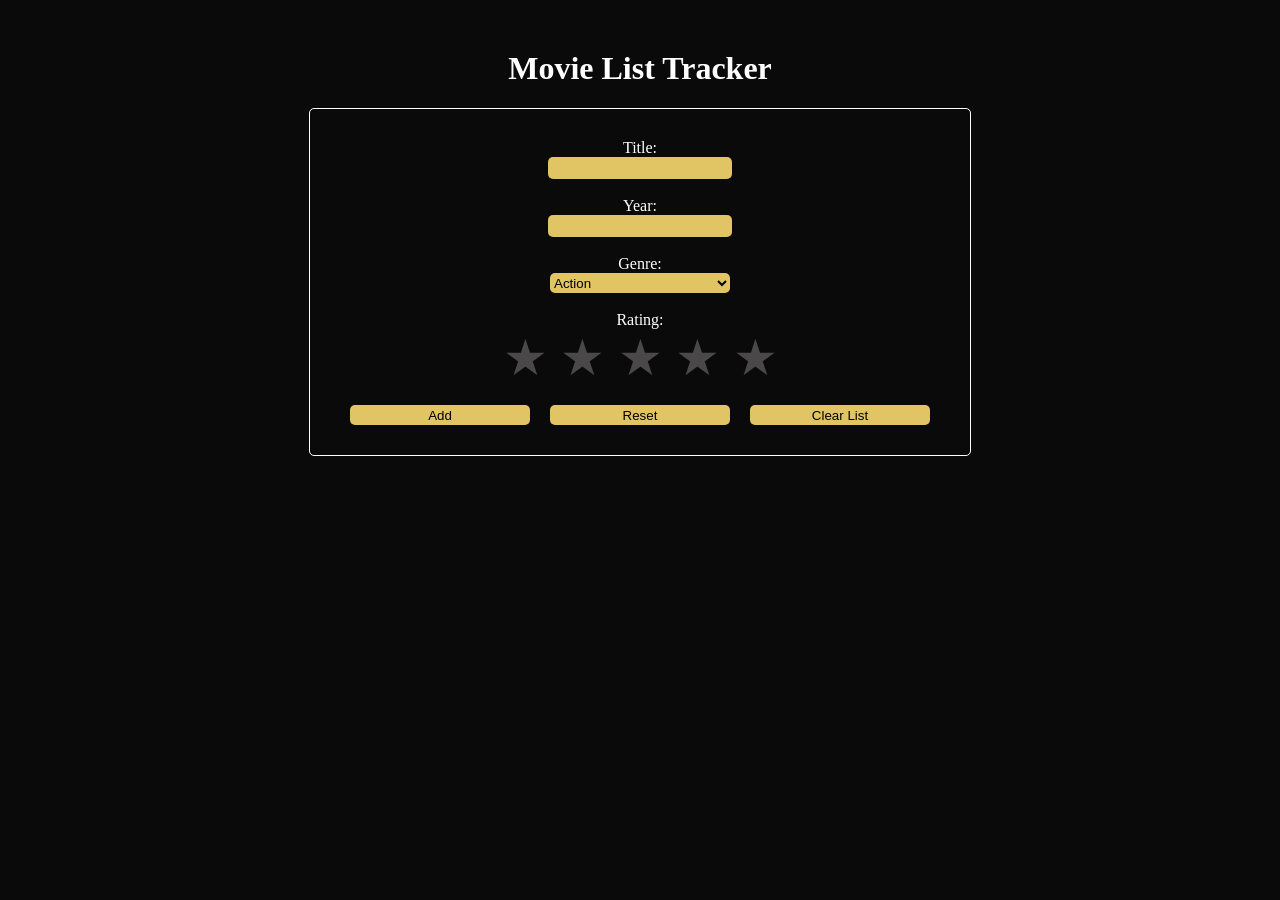
<file: Public/4th_Quarter/q42gPotassiumEspiritu.html>
<!DOCTYPE html>
<html>
    <head>
        <meta charset="UTF-8">
        <meta name ="viewport" content="width=device-width, initial-scale=1.0">
        <link rel="icon" href="../2nd Quarter/assets/work.jpg">
        <meta name="author" content="Espiritu, Antoinette Francesca M."> 
        <title> Movie Rating</title>
    </head>
    <body>
        <style>
            body{
                background-color:rgb(11, 10, 10);
                margin-bottom: 50px;
            }

            h1, h2{
                font-family:Cambria, Cochin, Georgia, Times, 'Times New Roman', serif;
                text-align: center;
                margin-top: 50px;
                color: white;
            }

            .box{
                margin-top: 50px;
                justify-content: center;
                display: flex;
                flex-direction: column;
                align-items: center;
                margin: 0 auto;
                border: solid white 1px;
                padding: 30px;
                width: 600px;
                border-radius: 5px;

            }

            label{
                color: white;
            }

            .stars {
                font-size: 50px;
                cursor: pointer;
            }

            .star {
                color: rgb(74, 72, 72);
                transition: color 0.5s ease;
            }

            .starWrap{
                width: 50px;
                position: relative;
            }

            input, .genreSel, option, button{
                border: none;
                border-radius: 5px;
            }

            .fill{
                color: rgb(225, 196, 99);
            }

            .buttons{
                display: flex;
                gap: 10px;
            }

            .genreSel, input, button{
                width: 180px;
                height: 20px;
                background-color: rgb(225, 196, 99);
            }

        </style>
        <h1>Movie List Tracker</h1>
        <form class="box">
            <label for="title">Title:</label>
            <input type="text" id="titleT" required> <br>
            <label for="year">Year:</label> 
            <input type="text" id="yearT" required> <br>
            <label for ="genre">Genre:</label>
                <select class="genreSel">
                    <option value="Action">Action</option>
                    <option value="Drama">Drama</option>
                    <option value="Comedy">Comedy</option>
                    <option value="Horror">Horror</option>
                    <option value="Romance">Romance</option>
                    <option value="Sci-Fi">Sci-Fi</option>
                    <option value="Thriller">Thriller</option>
                    <option value="Mystery">Mystery</option>
                    <option value="Adventure">Adventure</option>
                    <option value="Fantasy">Fantasy</option>
                </select> <br> 
            <label for="starRating">Rating:</label>
            <div class="stars">
                <span class="starWrap"><span class="star">★</span></span>
                <span class="starWrap"><span class="star">★</span></span>
                <span class="starWrap"><span class="star">★</span></span>
                <span class="starWrap"><span class="star">★</span></span>
                <span class="starWrap"><span class="star">★</span></span>
            </div> <br>
            <div class = "buttons">
                <button type="➲ Submit" value="Submit">Add</button> <br>
                <button type="⟳ Reset" value="Reset">Reset</button><br>
                <button id="✖︎ Clear">Clear List</button>
            </div>
        </form>
        <br>
        <div id="movList">
        </div>
    </body>
    <script>

        const form = document.querySelector(".box");
        const titleIn = document.querySelector("#titleT");
        const yearIn = document.querySelector("#yearT");
        const genreIn = document.querySelector(".genreSel");
        const stars = document.querySelectorAll(".starWrap");
        const movList = document.querySelector("#movList");
        const reset = document.querySelector("button[type='reset']");
        const clear = document.querySelector("#clear");

        let selectedRating = 0;

        stars.forEach((starWrap, index) => {

            starWrap.addEventListener("mousemove", function(e) {
                const rect = starWrap.getBoundingClientRect();
                const x = e.clientX - rect.left;

                let value = index + 1;
                if (x < rect.width / 2) value -= 0.5;

                highlightStars(value);
            });

            starWrap.addEventListener("click", function(e){
                const rect = starWrap.getBoundingClientRect();
                const x = e.clientX - rect.left;

                selectedRating = index + 1;
                if (x < rect.width / 2) selectedRating -= 0.5;

                highlightStars(selectedRating);
            });

            starWrap.addEventListener("mouseleave", function(){
                highlightStars(selectedRating);
            });

        });

        function highlightStars(rating) {
            stars.forEach( function(starWrap, i) {
                const star = starWrap.querySelector(".star");

                if (rating >= i + 1) {
                    star.style.color = "rgb(225,196,99)";
                    star.style.background = "none";
                    star.style.webkitTextFillColor = "";
                    star.style.webkitBackgroundClip ="";
                }
                else if (rating >= i + 0.5) {
                    star.classList.add("fill");
                    star.style.background = "linear-gradient(to right, rgb(225,196,99) 50%, rgb(74,72,72) 50%)";
                    star.style.webkitBackgroundClip = "text";
                    star.style.webkitTextFillColor = "transparent";
                }
                else {
                    star.style.background = "none";
                    star.style.webkitBackgroundClip = "";
                    star.style.webkitTextFillColor = "";
                    star.style.color = "rgb(74,72,72)";
                }
            });
        }

        form.addEventListener("submit", function(e) {
            e.preventDefault();
            
            const film = {
                title: titleIn.value,
                year: yearIn.value,
                genre: genreIn.value,
                rating: selectedRating
            };
            
            let films = JSON.parse(localStorage.getItem("films")) || [];

            let filmHere = films.find(f => f.title.toLowerCase() === film.title.toLowerCase());

            if(filmHere){
                filmHere.year = film.year;
                filmHere.genre = film.genre;
                filmHere.rating = (filmHere.rating + film.rating) / 2;} 
                else {
                films.push(film);
             }

            localStorage.setItem("films", JSON.stringify(films));

            form.reset();
            selectedRating = 0;
            highlightStars(0);
            
            displayList();
            });

            function displayList(){
            let films = JSON.parse(localStorage.getItem("films")) || [];
            movList.innerHTML = "";

            films.forEach(function(filmHere, index){
                const thing = document.createElement("div");

                thing.style.border = "1px solid white";
                thing.style.borderRadius = "5px";
                thing.style.padding = "10px";
                thing.style.paddingLeft = "20px";
                thing.style.color = "white";
                thing.style.width = "640px";
                thing.style.margin = "0 auto";
                thing.style.marginTop = "10px";
                thing.style.textAlign = "left";

                thing.innerHTML = `${filmHere.title} (${filmHere.year}) - ${filmHere.genre},
                Rating: ${stary(filmHere.rating)} (${filmHere.rating.valueOf().toFixed(1)})
                <button class="bye" style="float: right;">Remove</button>`;
                
                const bye = thing.querySelector(".bye");

                bye.addEventListener("click", function() {
                    if(confirm(`Are you sure you want to delete ${filmHere.title} from the list?`)){
                    films.splice(index, 1);
                    localStorage.setItem("films", JSON.stringify(films));
                    displayList();
                    }
                });
                movList.appendChild(thing);
            });
        }

        function stary(rating){
            let stars = "";
            for(let i = 0; i < 5; i++){
                if (rating >= i + 1){
                    stars += "★";
                }
                else if (rating >= i + 0.5){
                    stars += "⯪";
                }
                else {
                    stars += "☆";
                }
            }
            return stars;
        }

        displayList();

        reset.addEventListener("click", function() {
            selectedRating = 0;
            highlightStars(0);
        });

        clear.addEventListener("click", function() {
            if(confirm("Are you sure you want to clear the list? This action cannot be undone.")){
            localStorage.removeItem("films");
            displayList();
            }
        });

        displayList();
    </script>
</html>
</file>
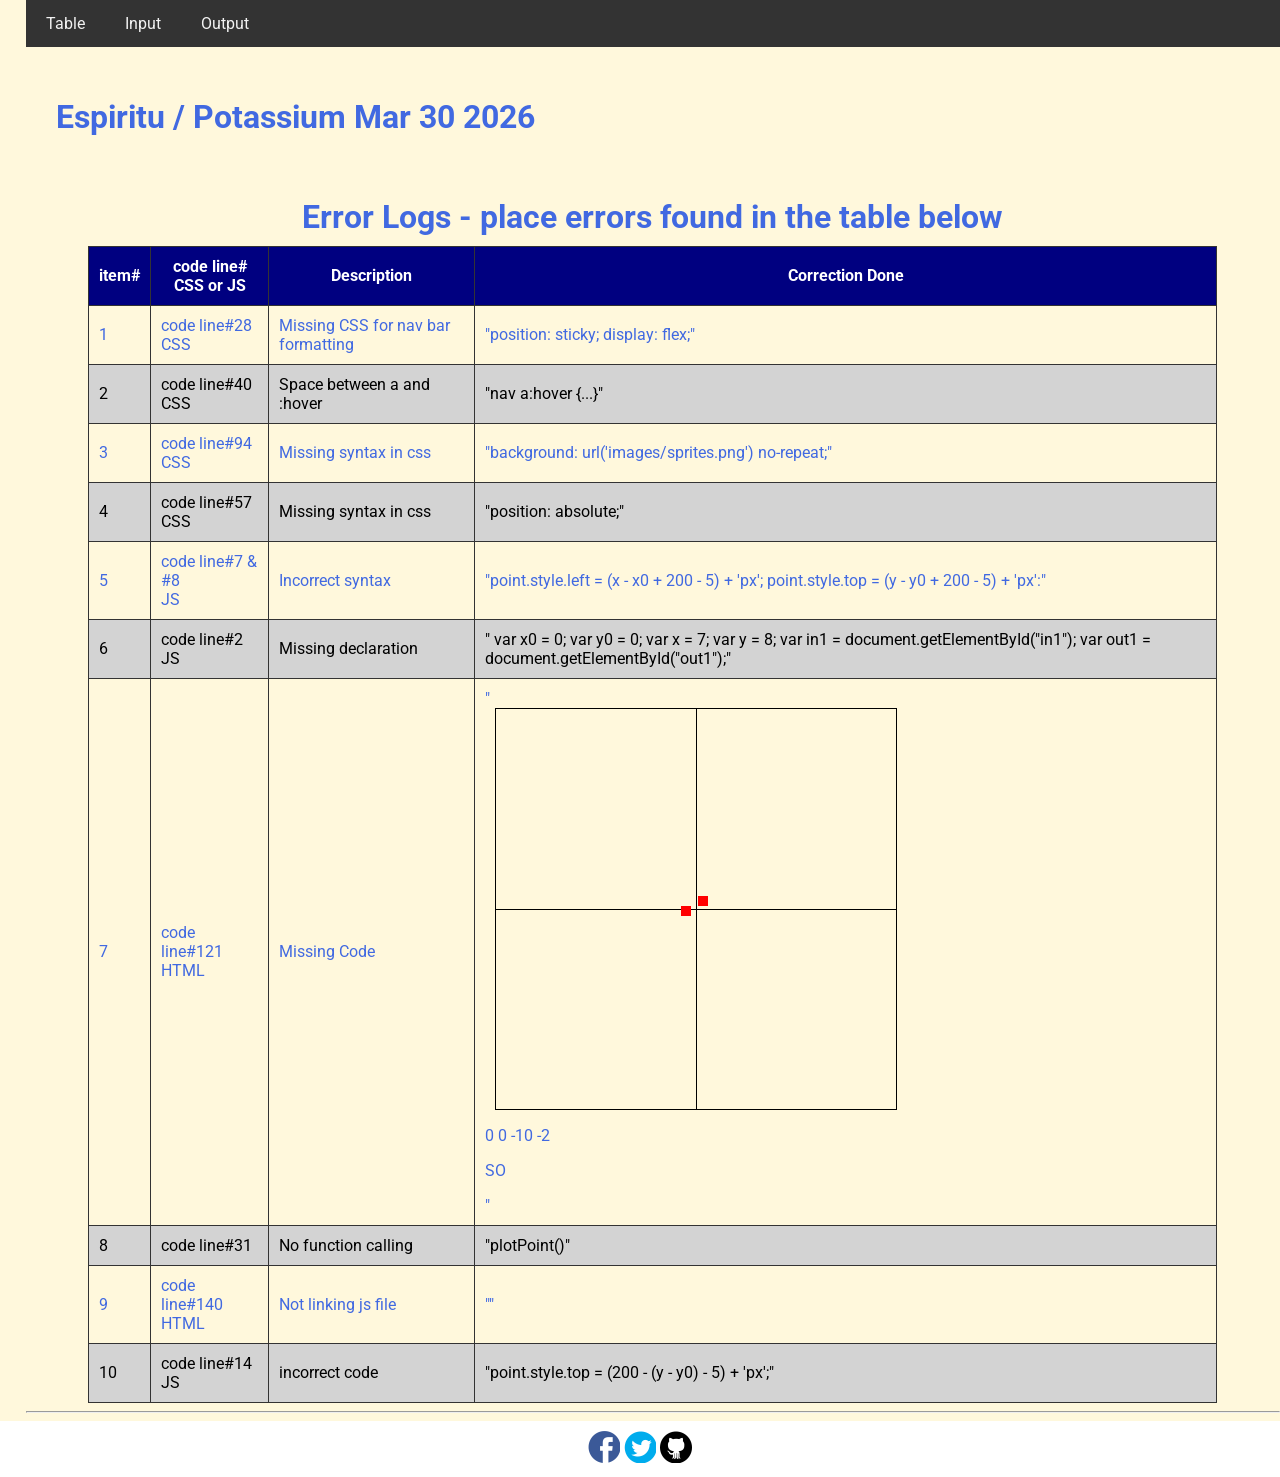
<file: Public/4th_Quarter/3rd Graded/errorlogs.html>
<!DOCTYPE html>
<html>
<head>
  <meta charset="utf-8">
  <meta name="viewport" content="width=device-width">
  <meta name="author" content="Espiritu, Antoinette Francesca M.">
  <meta name="description" content="testing and debugging">
  <meta name="keywords" content="testing and debugging">
  <title>Espiritu K11 | Graded 3</title>
  <link href="style.css" rel="stylesheet" type="text/css" />
  <link rel="preconnect" href="https://fonts.googleapis.com">
  <link rel="preconnect" href="https://fonts.gstatic.com" crossorigin>
  <link href="https://fonts.googleapis.com/css2?family=Open+Sans&family=Poppins:wght@300&family=Roboto&display=swap" rel="stylesheet">
  <link rel="icon" type="image/x-icon" href="images/favicon.ico">

  <style>
    tr:nth-child(1) ~ tr:nth-child(odd) {
      background-color: lightgray;
      color: black;
    }
    td, th {
      padding: 10px;
    }
    table {
      width: 90%;
      margin: 0 auto;
    }
    caption {
      font-size: 2em;
      font-weight: bold;
      padding: 10px;
    }
    
  </style>
</head>

<body>
  <header>
    <nav>
      <a href="index.html#start">Table</a>
      <a href="index.html#input">Input</a>
      <a href="index.html#output">Output</a>
    </nav>
    
    <h1 style="padding: 30px">Espiritu / Potassium Mar 30 2026 </h1>
  </header>

  <section id="table">
    <table> 
      <caption> Error Logs - place errors found in the table below</caption>
      <tr class="rColor">
        <th> item# </th> 
        <th> code line#<br/>CSS or JS </th> 
        <th> Description</th>
        <th> Correction Done</th>
      </tr>
      <tr>
        <td> 1 </td> 
        <td> code line#28 <br/>CSS</td> 
        <td>Missing CSS for nav bar formatting</td>
        <td> "position: sticky;
             display: flex;"
        </td>
      </tr>
      <tr>
        <td> 2 </td> 
        <td> code line#40 </br>CSS</td> 
        <td> Space between a and :hover</td>
        <td> "nav a:hover {...}"</td>
      </tr>
      <tr>
        <td> 3 </td> 
        <td> code line#94 </br>CSS</td> 
        <td> Missing syntax in css</td>
        <td> "background: url('images/sprites.png') no-repeat;"</td>
      </tr>
      <tr>
        <td> 4 </td> 
        <td> code line#57 </br>CSS</td> 
        <td> Missing syntax in css</td>
        <td> "position: absolute;"</td>
      </tr>
      <tr>
        <td> 5 </td> 
        <td> code line#7 & #8 </br>JS</td> 
        <td> Incorrect syntax </td>
        <td> "point.style.left = (x - x0 + 200 - 5) + 'px';
    point.style.top = (y - y0 + 200 - 5) + 'px':"</td>
      </tr>
      <tr>
        <td> 6 </td> 
        <td> code line#2 </br>JS</td> 
        <td> Missing declaration</td>
        <td>
            " var x0 = 0;
            var y0 = 0;
            var x = 7;
            var y = 8;
            var in1 = document.getElementById("in1");
            var out1 = document.getElementById("out1");"
        </td>
      </tr>
      <tr>
        <td> 7 </td> 
        <td> code line#121 </br>HTML</td> 
        <td> Missing Code</td>
        <td> 
        "<div id="coordinatePlane">
        <div id="xAxis" class="axis"></div>
        <div id="yAxis" class="axis"></div>
        </div>
        <p id="in1"></p>
        <p id="out1"></p>"
        </td>
      </tr>
      <tr>
        <td> 8 </td> 
        <td> code line#31</td> 
        <td> No function calling</td>
        <td> "plotPoint()"</td>
      </tr>
      <tr>
        <td> 9 </td> 
        <td> code line#140 </br>HTML</td> 
        <td>Not linking js file</td>
        <td>"<script src="script.js"></script>"</td>
      </tr>
      <tr>
        <td> 10 </td> 
        <td> code line#14 </br>JS</td> 
        <td> incorrect code</td>
        <td>"point.style.top = (200 - (y - y0) - 5) + 'px';"</td>
      </tr>
     
    </table>
    <hr>
  </section>
  
   
  <!--- anchors for socmed site are done with image sprites -->
  <footer>
    <a href="https://facebook.com"> 
    <div class="icon facebook"></div>
    </a>
    <a href="https://twitter.com">
    <div class="icon twitter"></div>
    </a>
    <a href="https://github.com">
    <div class="icon github"></div>
    </a>
  </footer>
 
</body>

</html>
</file>
<file: Public/2nd Quarter/stylesheet4all.css>
h1 {
            text-align:center;
            font-family: 'Gothic';
            border-radius:20px;
            background-color: #fa552c;
            color: white;
            padding: 10px;
            
        }
        h3{
            text-align:center;
            font-family: "Gothic";
            color: white;
        }

        p { 
             text-align:center;
            font-family: "Gothic";
            background-color:#f18b63;
            display: block;
            width: 60%;
            border-radius: 20px;
            padding: 15px;
            margin-left: auto;
            margin-right: auto;
            background-image:url('assets/hrm.jpg');
            background-size: cover;
            border-width: 30px;
            border-color: #fa552c;
            
        }

        table {
          table-layout: auto;
          width: 90%;
          margin: 30px auto;
          font-family: "Gothic";
          font-size: 18px;
          text-align: left;
          box-shadow: 0 4px 10px rgba(0, 0, 0, 0.1);
          border-radius: 16px;
          overflow: hidden;
          border-bottom: #553229;
        }
        
        th{
          background: hsla(4, 80%, 80%, 0.5);
          color: white;
          padding: 16px 20px;
          font-size: 20px;
          border:#fa552c;
          border-width: 3px;
        }
        
        td {
          padding: 14px 20px;
          border-bottom: 1px solid #c78b8b;
          background-color: #fa552c;
          color: white;
        }
        
        tr:hover{
          background-color: #fff8ea;
          transition: background-color 0.2s ease;
        }

        img {
            width:200px;
            height:210px;
        }

        body {
            background-color: rgb(224, 113, 113);
            background-image: url('assets/awo.jpg');
            background-size: cover;
            background-repeat: no-repeat;
            background-attachment: fixed;
        }

        ul.navbar {
            list-style-type: none;
            margin: 0;
            padding: 0;
            position: sticky;
            top: 0;
            background-color:#fa552c;
            text-align: center;
            font-size: 25px;
            overflow: hidden;
        }

        li a{
            transition: background-color 0.2s ease;  
            padding: 20px;
            display: inline-block;
            text-align: center;
            text-decoration: none;
        }

        li a:hover{
             background-color: #eaf2ff;
            padding: 20px;
        }

        li {
            float: left;
            display:inline;
        }
        
        footer {
            color:white;
            text-align: center;
        }

        ul {
            text-align: left;
            color: white
        }

        a:link{
            color:#f18b63;
            background-color: transparent;
            text-decoration: none;
        }

        a:visited{
            color:hsla(4, 80%, 80%, 0.5);
            background-color: transparent;
            text-decoration: none;
        }

        a:hover{
            color:#fa552c;
            background-color: transparent;
            text-decoration: underline overline wavy #fa552c;
        }
</file>
<file: Public/4th_Quarter/3rd Graded/style.css>
html {
  height: 100%;
  width: 100%;
}

body{
  font-family: 'Open Sans', sans-serif;
  font-family: 'Poppins', sans-serif;
  font-family: 'Roboto', sans-serif;
  background-color: cornsilk;
  color:royalblue;
  padding: 0;
  margin: 0;
}

section, header {
  padding-left: 2%;
}

/*---- CSS to control the navigation bar --- 
Requirements for the navigation:
- Navigation should all be on one line only and located on the first line of the browser and will not scroll with the rest of the content.  
- There should also a hover effect on each of the links to change background and foreground color.
*/
nav {
    width: 100%;
    background-color: #333;
    position: sticky;
    display: flex;
}

nav a {
    display: block;
    color: #f2f2f2;
    text-align: center;
    padding: 14px 20px;
    text-decoration: none;
}

nav a:hover {
    background-color: #ddd;
    color: black;

}

/*------ to control coordinatePlane, the location of the small red box  --------*/
#coordinatePlane {
    position: relative;
    height: 400px;
    width: 400px;
    border: 1px solid black;
    margin-left: 10px;
}
.point {
    height: 10px;
    width: 10px;
    background-color: red;
    position: absolute;
}
.axis {
    position: absolute;
    background-color: black;
}

#xAxis {
    left: 0;
    top: 200px;
    width: 100%;
    height: 1px;
}
#yAxis {
    left: 200px;
    bottom: 0;
    width: 1px;
    height: 100%;
}

/* ----- CSS properties for footer tag to display socmed icons facebook, twitter and github using sprites ---
- Discover how to use image sprites to make this work
*/
footer {
    width: 100%;
    background-color: white;
    color: #333;
    text-align: center;
    padding: 10px 0;
}
footer a {
  text-decoration: none;
}

.icon {
    width: 32px;
    height: 32px;
    display: inline-block;
    background: url('images/sprites.png') no-repeat;
}
.facebook {
    background-position: -226px -129px;
}
.twitter {
    background-position: -340px -129px;
}
.github {
    background-position: -456px -129px;
}

.facebook:hover {
  background-position: -226px -55px;
}
.twitter:hover {
  background-position: -340px -54px;
}
.github:hover {
  background-position: -456px -54px;
}

/* --- CSS for documenting process in the table in the errorlogs.html --*/
table{
  border-collapse: collapse;
}

th, td{
  padding: 5px;
  border: 1px solid #333;  
}

.rColor {
  background-color: navy;
  color: white;
}
</file>
